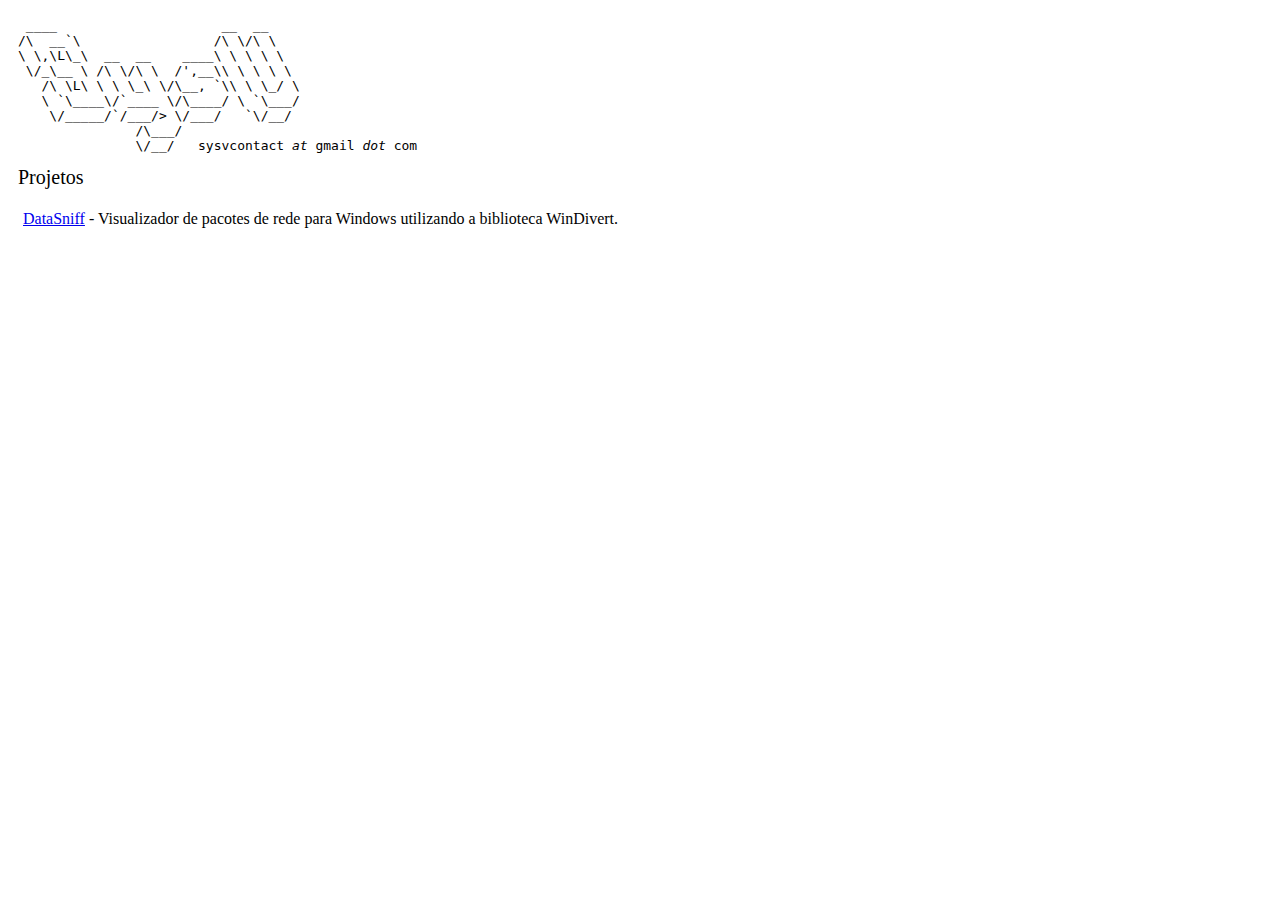
<file: index.html>
<html>
<head>
	<meta charset="utf-8"/>
	<title>SysV projects</title>
	<style>
		body {
			padding: 10px;
		}
		.titulo1 {
			font-size: 20px;
		}
		.paragrafo1 {
			padding: 5px;
		}
	</style>
</head>
<body>
<div class="topo">
<pre>
 ____                     __  __    
/\  __`\                 /\ \/\ \   
\ \,\L\_\  __  __    ____\ \ \ \ \  
 \/_\__ \ /\ \/\ \  /',__\\ \ \ \ \ 
   /\ \L\ \ \ \_\ \/\__, `\\ \ \_/ \
   \ `\____\/`____ \/\____/ \ `\___/
    \/_____/`/___/> \/___/   `\/__/ 
               /\___/               
               \/__/   sysvcontact <i>at</i> gmail&nbsp;<i>dot</i>&nbsp;com
</pre>
</div>
<div class="conteudo">
	<span class="titulo1">Projetos</span>
	<p class="paragrafo1">
		<a href="DataSniff.html">DataSniff</a> - Visualizador de pacotes de rede para Windows utilizando a biblioteca WinDivert.
		<br>
	</p>
</div>
</body>
</html>
</file>
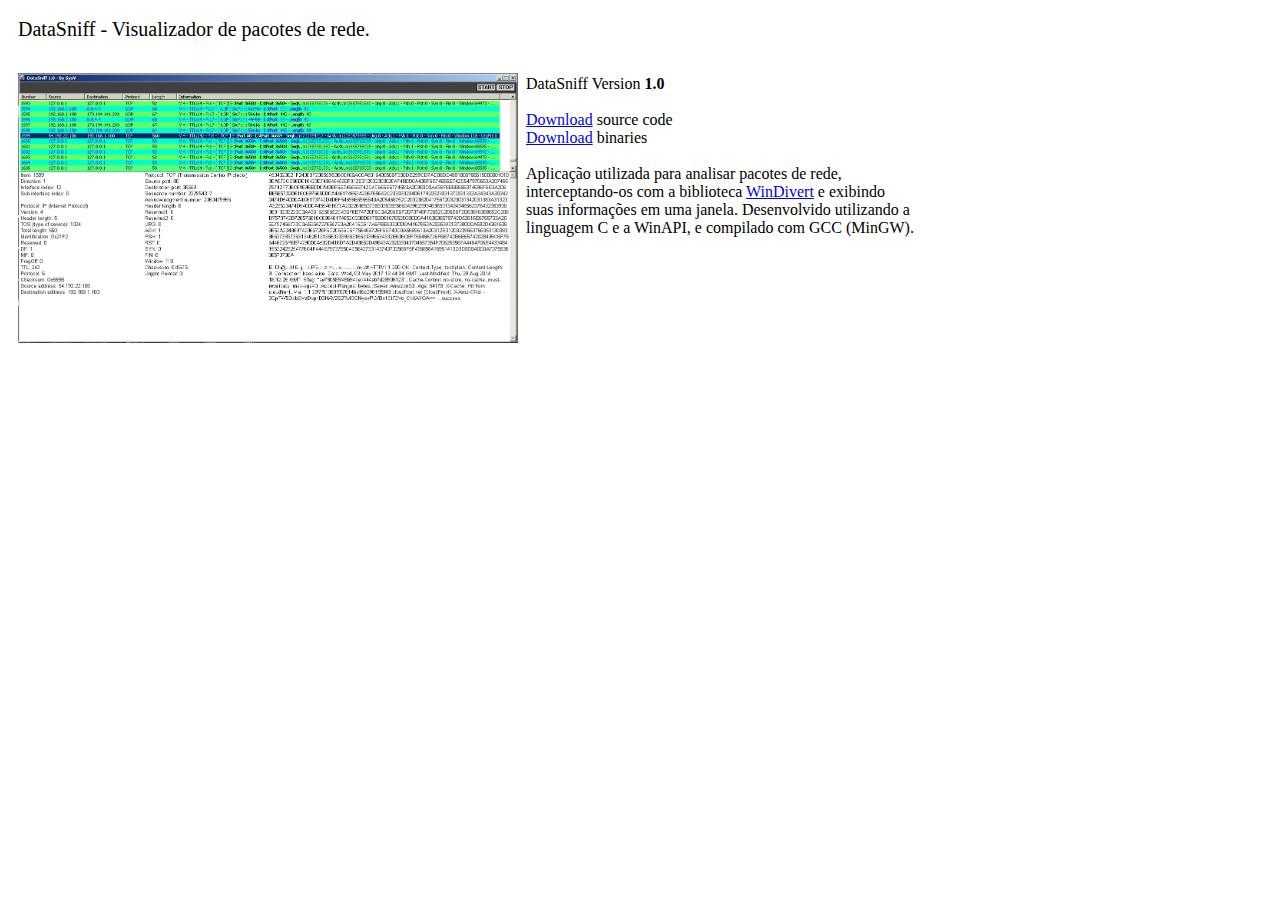
<file: DataSniff.html>
<html>
<head>
	<meta charset="utf-8"/>
	<title>DataSniff Packet View - By SysV</title>
	<style>
		body { padding: 10px; }
		.titulo1 { font-size: 20px; }
		.paragrafo1 { padding: 5px; }
	</style>
</head>
<body>
<div class="conteudo">
	<span class="titulo1">DataSniff - Visualizador de pacotes de rede.</span>
	<p>
		<p style="float:left;">
      <a href="DataSniff.jpg" target="_blank">
        <img src="DataSniff.jpg" width="500" />
      </a>
    </p>
    <br>
      &nbsp;&nbsp;DataSniff Version <b>1.0</b><br><br>
      &nbsp;&nbsp;<a href="DataSniff-source.zip">Download</a> source code <br>
      &nbsp;&nbsp;<a href="DataSniff.zip">Download</a> binaries <br><br>
      &nbsp;&nbsp;Aplicação utilizada para analisar pacotes de rede, <br>
      &nbsp;&nbsp;interceptando-os com a biblioteca 
        <a href="https://reqrypt.org/windivert.html" target="_blank">WinDivert</a> e exibindo <br>
      &nbsp;&nbsp;suas informações em uma janela. Desenvolvido utilizando a <br>
      &nbsp;&nbsp;linguagem C e a WinAPI, e compilado com GCC (MinGW).
		<br>
	</p>
</div>
</body>
</html>
</file>
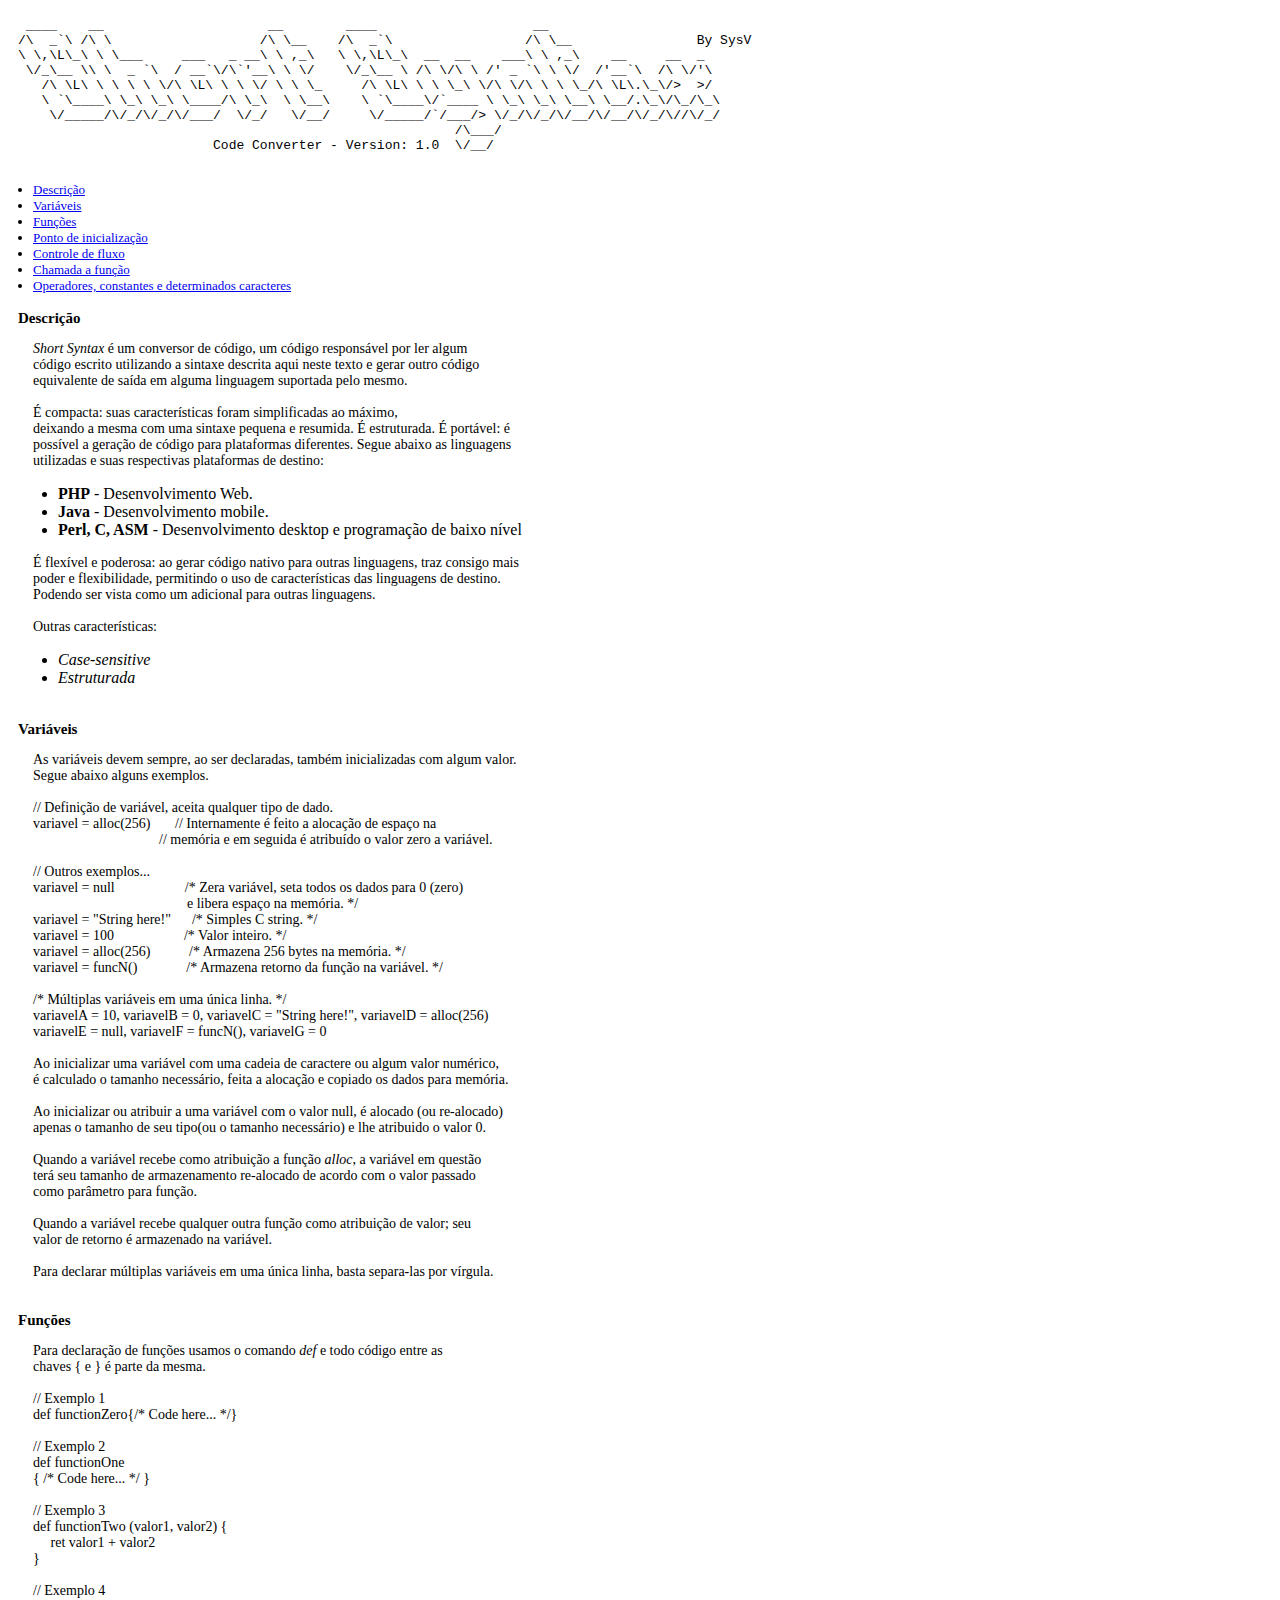
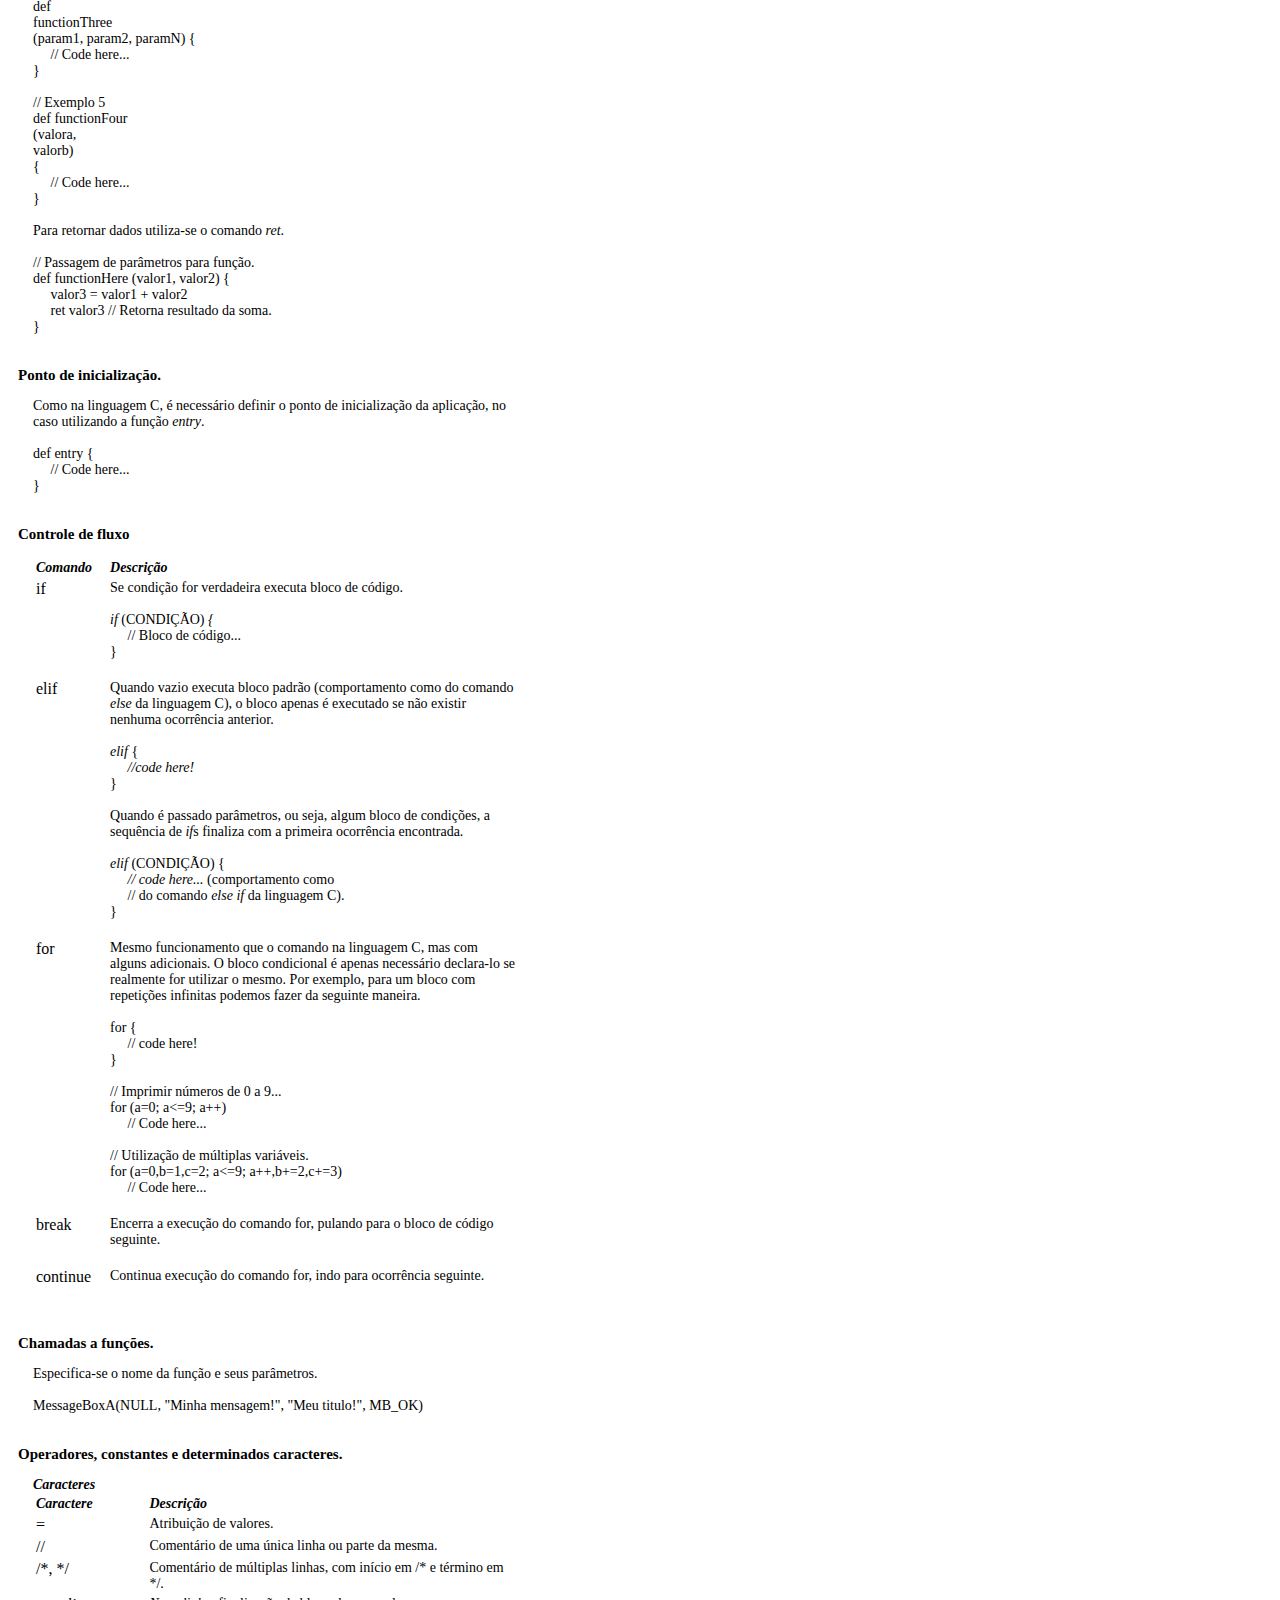
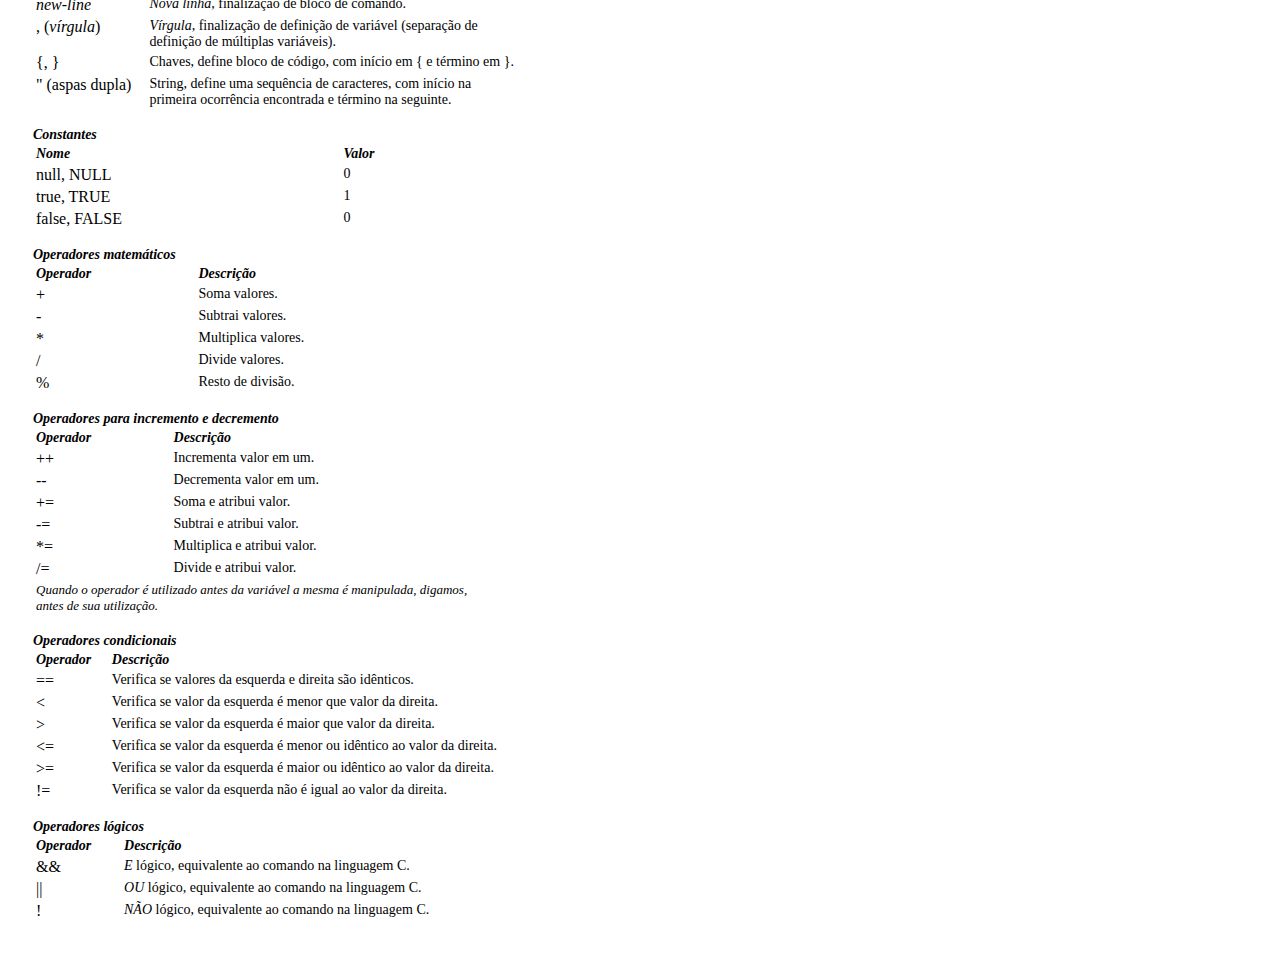
<file: short-syntax-code-converter.html>
<html>
<head>
	<meta charset="utf-8"/>
	<title>Short Syntax referência</title>
	<style>
		body {
			padding: 10px;
		}
		.titulo1 {
			font-size: 15px;
			font-weight: bold;
		}
		.titulo2 {
			font-weight: bold;
			font-style: italic;
		}
		.paragrafo1 {
			padding-left: 15px;
			padding-right: 15px;
			font-size: 14px;
		}
		.ul1 {
			padding-left: 15px;
			padding-right: 15px;
			font-size: 13px;
		}
		.td1 {
			padding-left: 15px;
			padding-right: 15px;
			font-size: 14px;
			vertical-align: top;
		}
		.td2 {
			padding-left: 15px;
			padding-right: 15px;
			font-size: 14px;
		}
		.td3 {
			font-size: 14px;
		}
		.td4 {
			vertical-align: top;
		}
	</style>
</head>
<body>
<div class="topo">
<pre>
 ____    __                     __        ____                    __                      
/\  _`\ /\ \                   /\ \__    /\  _`\                 /\ \__                By SysV          
\ \,\L\_\ \ \___     ___   _ __\ \ ,_\   \ \,\L\_\  __  __    ___\ \ ,_\    __     __  _  
 \/_\__ \\ \  _ `\  / __`\/\`'__\ \ \/    \/_\__ \ /\ \/\ \ /' _ `\ \ \/  /'__`\  /\ \/'\ 
   /\ \L\ \ \ \ \ \/\ \L\ \ \ \/ \ \ \_     /\ \L\ \ \ \_\ \/\ \/\ \ \ \_/\ \L\.\_\/>  &gt;/ 
   \ `\____\ \_\ \_\ \____/\ \_\  \ \__\    \ `\____\/`____ \ \_\ \_\ \__\ \__/.\_\/\_/\_\
    \/_____/\/_/\/_/\/___/  \/_/   \/__/     \/_____/`/___/> \/_/\/_/\/__/\/__/\/_/\//\/_/
                                                        /\___/          
                         Code Converter - Version: 1.0  \/__/   
 </i>
</pre>
</div>
<div class="conteudo">
	<p class="paragrafo1">
		<ul class="ul1">
		<li><a href="#descricao">Descrição</a></li>
		<li><a href="#variaveis">Variáveis</a></li>
		<li><a href="#funcoes">Funções</a></li>
		<li><a href="#ponto-de-inicializacao">Ponto de inicialização</a></li>
		<li><a href="#controle-de-fluxo">Controle de fluxo</a></li>
		<li><a href="#chamadas-ao-sistema">Chamada a função</a></li>
		<li><a href="#operadores">Operadores, constantes e determinados caracteres</a></li>
		</ul>
	</p>
	<span class="titulo1" id="descricao">Descrição</span>
	<p class="paragrafo1">
		<i>Short Syntax</i> é um conversor de código, um código responsável por
		ler algum<br> código escrito utilizando a sintaxe descrita aqui neste texto e gerar outro código <br>
		equivalente de saída em alguma linguagem suportada pelo mesmo. 
		<br><br>
		É compacta: suas características foram simplificadas ao máximo, <br>
		deixando a mesma com uma sintaxe pequena e resumida. É estruturada. 
		É portável: é <br>possível a geração de código para plataformas diferentes.
		Segue abaixo as linguagens <br>utilizadas e suas respectivas plataformas de destino:<br>
		
		<ul>
		<li><b>PHP</b> - Desenvolvimento Web.</li>
		<li><b>Java</b> - Desenvolvimento mobile.</li>
		<li><b>Perl, C, ASM</b> - Desenvolvimento desktop e programação de baixo nível</li>
		</ul>
	</p>
	<p class="paragrafo1">
		É flexível e poderosa: ao gerar código nativo para outras linguagens, traz 
		consigo mais <br>poder e flexibilidade, permitindo o uso de características das linguagens de
		destino. <br> Podendo ser vista como um 
		adicional para outras linguagens.<br><br>
		
		Outras características:<br>
		<ul>
		<li><i>Case-sensitive</i></li>
		<li><i>Estruturada</i></li>
		</ul>
	</p>
	<br>
	<span class="titulo1" id="variaveis">
		Variáveis</span>
	<p class="paragrafo1">
		As variáveis devem sempre, ao ser declaradas, também inicializadas com algum valor. <br>
		Segue abaixo alguns exemplos.
		<br><br>
		// Definição de variável, aceita qualquer tipo de dado.<br>
		variavel = alloc(256) 
		&nbsp;&nbsp;&nbsp;&nbsp;
		&nbsp;// Internamente é feito a alocação de espaço na<br>
		&nbsp;&nbsp;&nbsp;&nbsp;&nbsp;&nbsp;&nbsp;&nbsp;&nbsp;&nbsp;
		&nbsp;&nbsp;&nbsp;&nbsp;&nbsp;&nbsp;&nbsp;&nbsp;&nbsp;&nbsp;
		&nbsp;&nbsp;&nbsp;&nbsp;&nbsp;&nbsp;&nbsp;&nbsp;&nbsp;&nbsp;
		&nbsp;&nbsp;
		// memória e em seguida é atribuído o valor zero a variável.<br><br>
		
		// Outros exemplos...<br>
		variavel = null&nbsp;&nbsp;&nbsp;&nbsp;&nbsp;&nbsp;&nbsp;&nbsp;&nbsp;&nbsp;&nbsp;&nbsp;&nbsp;&nbsp;&nbsp;&nbsp;&nbsp;&nbsp;&nbsp;&nbsp;/* Zera variável, seta todos os dados para 0 (zero)<br>
		&nbsp;&nbsp;&nbsp;&nbsp;&nbsp;&nbsp;&nbsp;&nbsp;&nbsp;&nbsp;&nbsp;&nbsp;&nbsp;&nbsp;&nbsp;&nbsp;&nbsp;&nbsp;&nbsp;&nbsp;&nbsp;&nbsp;&nbsp;&nbsp;&nbsp;&nbsp;&nbsp;&nbsp;&nbsp;&nbsp;&nbsp;&nbsp;&nbsp;&nbsp;&nbsp;&nbsp;&nbsp;&nbsp;&nbsp;&nbsp;&nbsp;&nbsp;&nbsp;
		e libera espaço na memória. */<br>
		variavel = "String here!"&nbsp;&nbsp;&nbsp;&nbsp;&nbsp;&nbsp;/* Simples C string. */<br>
		variavel = 100&nbsp;&nbsp;&nbsp;&nbsp;&nbsp;&nbsp;&nbsp;&nbsp;&nbsp;&nbsp;&nbsp;&nbsp;&nbsp;&nbsp;&nbsp;&nbsp;&nbsp;&nbsp;&nbsp;&nbsp;/* Valor inteiro. */<br>
		variavel = alloc(256)&nbsp;&nbsp;&nbsp;&nbsp;&nbsp;&nbsp;&nbsp;&nbsp;&nbsp;&nbsp;&nbsp;/* Armazena 256 bytes na memória. */<br>
		variavel = funcN()&nbsp;&nbsp;&nbsp;&nbsp;&nbsp;&nbsp;&nbsp;&nbsp;&nbsp;&nbsp;&nbsp;&nbsp;&nbsp;&nbsp;/* Armazena retorno da função na variável. */<br><br>
		
		
		/* Múltiplas variáveis em uma única linha. */<br>
		variavelA = 10, variavelB = 0, variavelC = "String here!", variavelD = alloc(256)<br>
		variavelE = null, variavelF = funcN(), variavelG = 0<br><br>
		
		Ao inicializar uma variável com uma cadeia de caractere ou algum valor numérico,<br> é 
		calculado o tamanho necessário, feita a alocação e copiado os dados para memória.<br><br>
		
		Ao inicializar ou atribuir a uma variável com o valor null, é alocado (ou re-alocado)<br>
		apenas o tamanho de seu tipo(ou o tamanho necessário) e lhe atribuido o valor 0.<br><br>
		
		Quando a variável recebe como atribuição a função <i>alloc</i>, a variável
		em questão <br>terá seu tamanho de armazenamento re-alocado de acordo com o
		valor passado <br>como parâmetro para função.<br><br>
		
		Quando a variável recebe qualquer outra função como atribuição de valor; seu <br>
		valor de retorno é armazenado na variável.<br><br>
		
		Para declarar múltiplas variáveis em uma única linha, basta separa-las por vírgula.<br>
		
	</p>
	<br>
	<span class="titulo1" id="funcoes">
		Funções</span>
	<p class="paragrafo1">
		Para declaração de funções usamos o comando <i>def</i> e todo código entre as<br> chaves { e } é parte da mesma.<br><br>
	
		// Exemplo 1<br>
		def functionZero{/* Code here... */}<br><br>
		
		// Exemplo 2<br>
		def functionOne <br>
		{ /* Code here... */ }<br><br>

		// Exemplo 3<br>
		def functionTwo (valor1, valor2) {<br>
			&nbsp;&nbsp;&nbsp;&nbsp;
			ret valor1 + valor2<br>
		}<br><br>

		// Exemplo 4<br>
		def<br>
		functionThree <br>
		(param1, param2, paramN) {<br>
			&nbsp;&nbsp;&nbsp;&nbsp;
			// Code here...<br>
		}<br><br>

		// Exemplo 5<br>
		def functionFour<br>
		(valora, <br>
		valorb)<br>
		{<br>
			&nbsp;&nbsp;&nbsp;&nbsp;
			// Code here...<br>
		}<br><br>
		Para retornar dados utiliza-se o comando <i>ret</i>.<br><br>
		
		// Passagem de parâmetros para função.<br>
		def functionHere (valor1, valor2) {<br>
			&nbsp;&nbsp;&nbsp;&nbsp;
			valor3 = valor1 + valor2<br>
			&nbsp;&nbsp;&nbsp;&nbsp;
			ret valor3 // Retorna resultado da soma.<br>
		}<br>
	</p>
	<br>
	<span class="titulo1" id="ponto-de-inicializacao">
		Ponto de inicialização.</span>
	<p class="paragrafo1">
		Como na linguagem C, é necessário definir o ponto de inicialização
		da aplicação, no<br> caso utilizando a função <i>entry</i>.<br><br>
		
		def entry {<br>
			&nbsp;&nbsp;&nbsp;&nbsp;
			// Code here...<br>
		}<br>
	</p>
	<br>
	<span class="titulo1" id="controle-de-fluxo">
		Controle de fluxo</span>
	<p class="paragrafo1">
		<table border="0" style="width:500px;">
		<tr>
			<td class="td3"><b><i>Comando</i></b></td>
			<td class="td2"><b><i>Descrição</i></b></td>
		</tr>
		<tr>
			<td class="td4">if</td>
			<td class="td1">Se condição for verdadeira executa bloco de código. <br><br><i>if</i> (CONDIÇÃO) <i>{</i><br>
			&nbsp;&nbsp;&nbsp;&nbsp;
			// Bloco de código...<br>
			}<br><br></td>
		</tr>
		<tr>
			<td class="td4">elif</td>
			<td class="td1">
				Quando vazio executa bloco padrão (comportamento como do comando <i>else</i> da linguagem C), o bloco apenas é executado se não existir nenhuma ocorrência anterior.<br><br>
				<i>elif</i> { <i><br>
				&nbsp;&nbsp;&nbsp;&nbsp;
				//code here!</i> <br>
				}<br><br>
				Quando é passado parâmetros, ou seja, algum bloco de condições, a sequência de <i>if</i>s finaliza com a primeira ocorrência encontrada.<br><br>
				<i>elif</i> (CONDIÇÃO) { <br>
				&nbsp;&nbsp;&nbsp;&nbsp;
				<i>// code here...</i> (comportamento como <br>
				&nbsp;&nbsp;&nbsp;&nbsp;
				// do comando <i>else if</i> da linguagem C).<br>
				}<br>
				<br>
			</td>
		</tr>
		<tr>
			<td class="td4">for</td>
			<td class="td1">
				Mesmo funcionamento que o comando na linguagem C, mas com alguns adicionais. O bloco condicional é apenas necessário declara-lo se realmente for utilizar o mesmo. Por exemplo, para um bloco com repetições infinitas podemos fazer da seguinte maneira.<br><br>
				for { <br>
				&nbsp;&nbsp;&nbsp;&nbsp;
				// code here!<br>
				}<br><br>
				
				// Imprimir números de 0 a 9...<br>
				for (a=0; a<=9; a++) <br>
					&nbsp;&nbsp;&nbsp;&nbsp;
					// Code here...<br>
				<br>
				// Utilização de múltiplas variáveis.<br>
				for (a=0,b=1,c=2; a<=9; a++,b+=2,c+=3) <br>
					&nbsp;&nbsp;&nbsp;&nbsp;
					// Code here...<br>
				<br>
			</td>
		</tr>
		<tr>
			<td class="td4">break</td>
			<td class="td1">
				Encerra a execução do comando for, pulando para o bloco de código seguinte.<br><br>
			</td>
		</tr>
		<tr>
			<td class="td4">continue</td>
			<td class="td1">
				Continua execução do comando for, indo para ocorrência seguinte.<br><br>
			</td>
		</tr>
		</table>
	</p>
	<br>
	<span class="titulo1" id="chamadas-ao-sistema">
		Chamadas a funções.</span>
	<p class="paragrafo1">
		Especifica-se o nome da função e seus parâmetros.<br><br>
		MessageBoxA(NULL, "Minha mensagem!", "Meu titulo!", MB_OK)<br>
	</p>
	<br>
	<span class="titulo1" id="operadores">
		Operadores, constantes e determinados caracteres.</span>
	<p class="paragrafo1">
		<span class="titulo2">Caracteres</span><br>
		<table border="0" style="width:500px;">
		<tr>
			<td class="td3"><b><i>Caractere</i></b></td>
			<td class="td2"><b><i>Descrição</i></b></td>
		</tr>
		<tr>
			<td class="td4">=</td>
			<td class="td1">Atribuição de valores.<br></td>
		</tr>
		<tr>
			<td class="td4">//</td>
			<td class="td1">Comentário de uma única linha ou parte da mesma.<br></td>
		</tr>
		<tr>
			<td class="td4">/*, */</td>
			<td class="td1">Comentário de múltiplas linhas, com início em /* e término em */.<br></td>
		</tr>
		<tr>
			<td class="td4"><i>new-line</i></td>
			<td class="td1"><i>Nova linha</i>, finalização de bloco de comando.<br></td>
		</tr>
		<tr>
			<td class="td4">,&nbsp;(<i>vírgula</i>)</td>
			<td class="td1"><i>Vírgula</i>, finalização de definição de variável (separação de definição de múltiplas variáveis).<br></td>
		</tr>
		<tr>
			<td class="td4">{, }</td>
			<td class="td1">Chaves, define bloco de código, com início em { e término em }.<br></td>
		</tr>
		<tr>
			<td class="td4">"&nbsp;(aspas&nbsp;dupla)</td>
			<td class="td1">String, define uma sequência de caracteres, com início na primeira ocorrência encontrada e término na seguinte.<br></td>
		</tr>
		</table>
		
		<br>
		<span class="titulo2">Constantes</span><br>
		<table border="0" style="width:500px;">
		<tr>
			<td class="td3"><b><i>Nome</i></b></td>
			<td class="td2"><b><i>Valor</i></b></td>
		</tr>
		<tr>
			<td class="td4">null, NULL</td>
			<td class="td1">0<br></td>
		</tr>
		<tr>
			<td class="td4">true, TRUE</td>
			<td class="td1">1<br></td>
		</tr>
		<tr>
			<td class="td4">false, FALSE</td>
			<td class="td1">0<br></td>
		</tr>
		</table>
		
		<br>
		<span class="titulo2">Operadores matemáticos</span><br>
		<table border="0" style="width:500px;">
		<tr>
			<td class="td3"><b><i>Operador</i></b></td>
			<td class="td2"><b><i>Descrição</i></b></td>
		</tr>
		<tr>
			<td class="td4">+</td>
			<td class="td1">Soma valores.<br></td>
		</tr>
		<tr>
			<td class="td4">-</td>
			<td class="td1">Subtrai valores.<br></td>
		</tr>
		<tr>
			<td class="td4">*</td>
			<td class="td1">Multiplica valores.<br></td>
		</tr>
		<tr>
			<td class="td4">/</td>
			<td class="td1">Divide valores.<br></td>
		</tr>
		<tr>
			<td class="td4">%</td>
			<td class="td1">Resto de divisão.<br></td>
		</tr>
		</table>
		
		<br>
		<span class="titulo2">Operadores para incremento e decremento</span><br>
		<table border="0" style="width:500px;">
		<tr>
			<td class="td3"><b><i>Operador</i></b></td>
			<td class="td2"><b><i>Descrição</i></b></td>
		</tr>
		<tr>
			<td class="td4">++</td>
			<td class="td1">Incrementa valor em um.<br></td>
		</tr>
		<tr>
			<td class="td4">--</td>
			<td class="td1">Decrementa valor em um.<br></td>
		</tr>
		<tr>
			<td class="td4">+=</td>
			<td class="td1">Soma e atribui valor.<br></td>
		</tr>
		<tr>
			<td class="td4">-=</td>
			<td class="td1">Subtrai e atribui valor.<br></td>
		</tr>
		<tr>
			<td class="td4">*=</td>
			<td class="td1">Multiplica e atribui valor.<br></td>
		</tr>
		<tr>
			<td class="td4">/=</td>
			<td class="td1">Divide e atribui valor.<br></td>
		</tr>
		<tr>
			<td class="td4" colspan="2">
				<i style="font-size:13px;">
					Quando o operador é utilizado antes da variável a mesma é manipulada, digamos,<br> antes de sua utilização.
				</i>
			</td>
		</tr>
		</table>
		
		<br>
		<span class="titulo2">Operadores condicionais</span><br>
		<table border="0" style="width:500px;">
		<tr>
			<td class="td3"><b><i>Operador</i></b></td>
			<td class="td2"><b><i>Descrição</i></b></td>
		</tr>
		<tr>
			<td class="td4">==</td>
			<td class="td1">Verifica se valores da esquerda e direita são idênticos.<br></td>
		</tr>
		<tr>
			<td class="td4">&lt;</td>
			<td class="td1">Verifica se valor da esquerda é menor que valor da direita.<br></td>
		</tr>
		<tr>
			<td class="td4">&gt;</td>
			<td class="td1">Verifica se valor da esquerda é maior que valor da direita.<br></td>
		</tr>
		<tr>
			<td class="td4">&lt;=</td>
			<td class="td1">Verifica se valor da esquerda é menor ou idêntico ao  valor da direita.<br></td>
		</tr>
		<tr>
			<td class="td4">&gt;=</td>
			<td class="td1">Verifica se valor da esquerda é maior ou idêntico ao  valor da direita.<br></td>
		</tr>
		<tr>
			<td class="td4">!=</td>
			<td class="td1">Verifica se valor da esquerda não é igual ao valor da direita.<br></td>
		</tr>
		</table>
		<br>
		<span class="titulo2">Operadores lógicos</span><br>
		<table border="0" style="width:500px;">
		<tr>
			<td class="td3"><b><i>Operador</i></b></td>
			<td class="td2"><b><i>Descrição</i></b></td>
		</tr>
		<tr>
			<td class="td4">&&</td>
			<td class="td1"><i>E</i> lógico, equivalente ao comando na linguagem C.<br></td>
		</tr>
		<tr>
			<td class="td4">||</td>
			<td class="td1"><i>OU</i> lógico, equivalente ao comando na linguagem C.<br></td>
		</tr>
		<tr>
			<td class="td4">!</td>
			<td class="td1"><i>NÃO</i> lógico, equivalente ao comando na linguagem C.<br></td>
		</tr>
		</table>
	</p>
	<br>
</div>
</body>
</html>
</file>
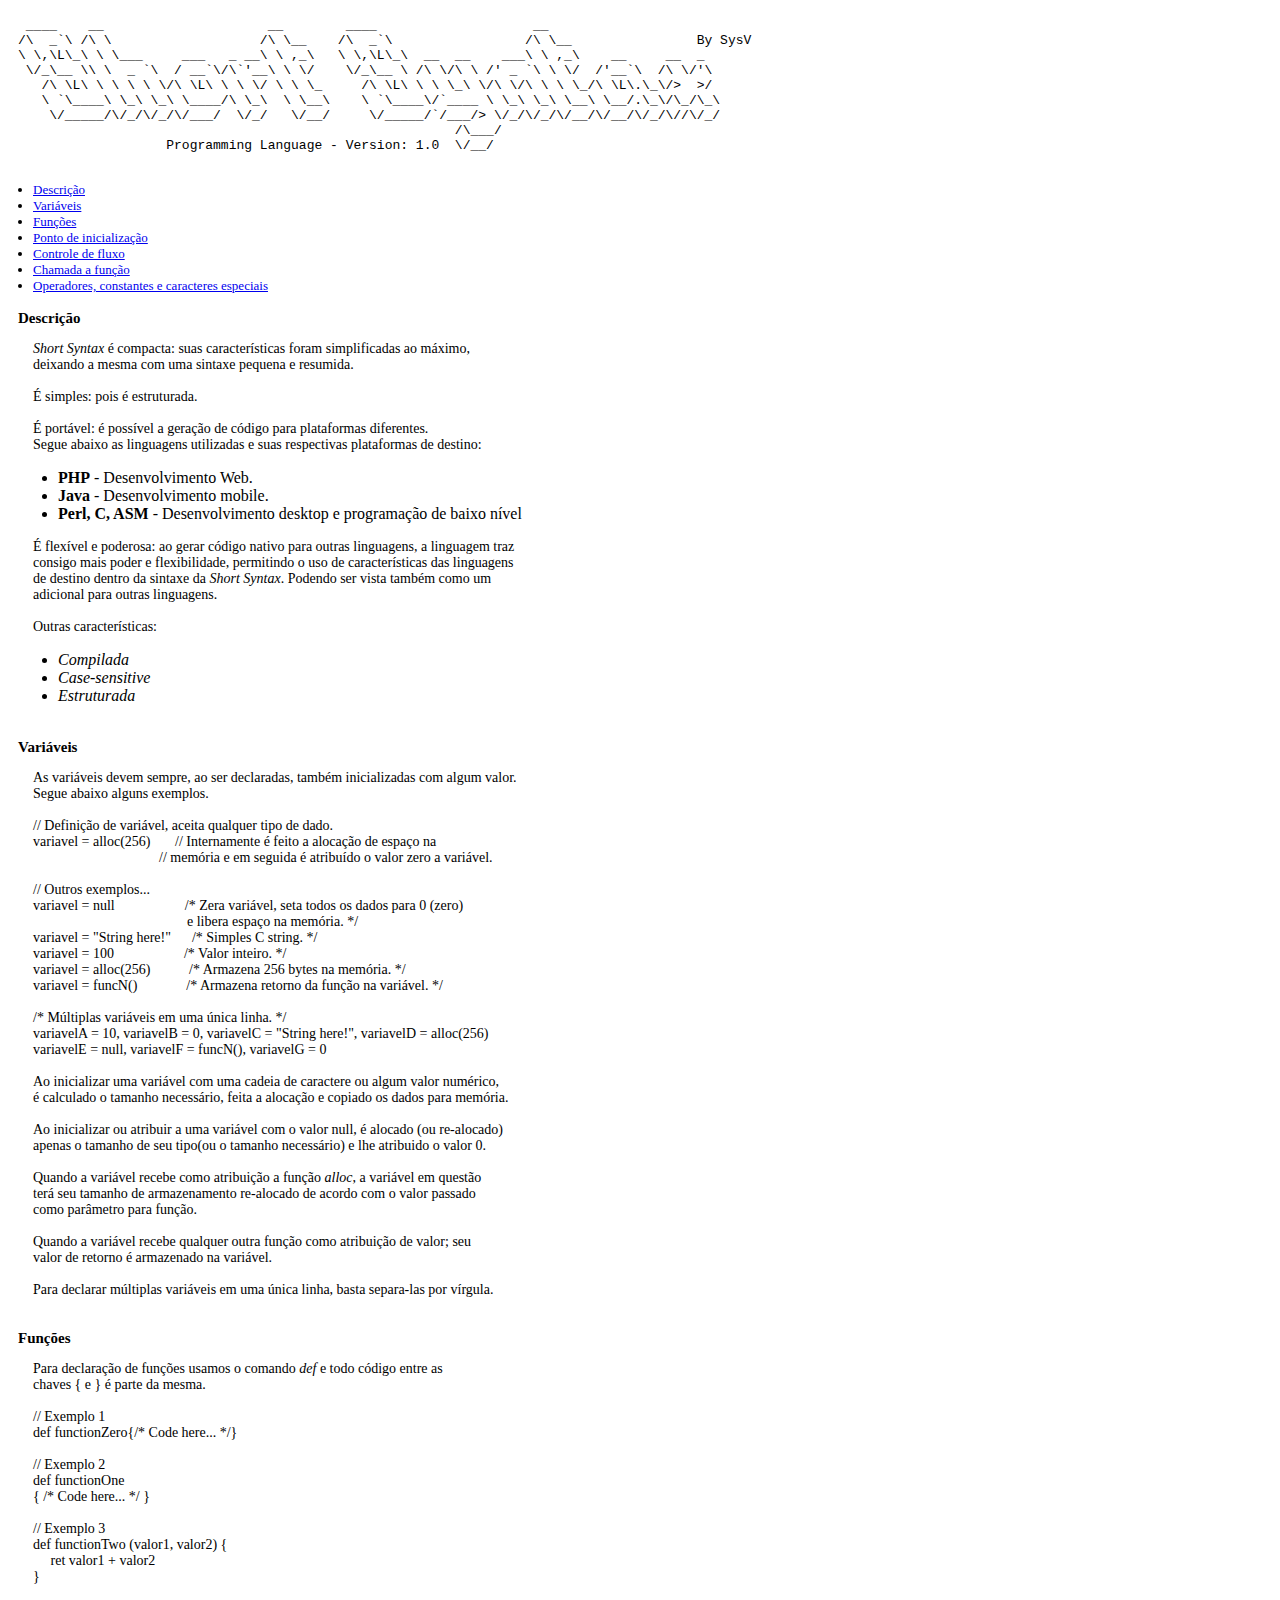
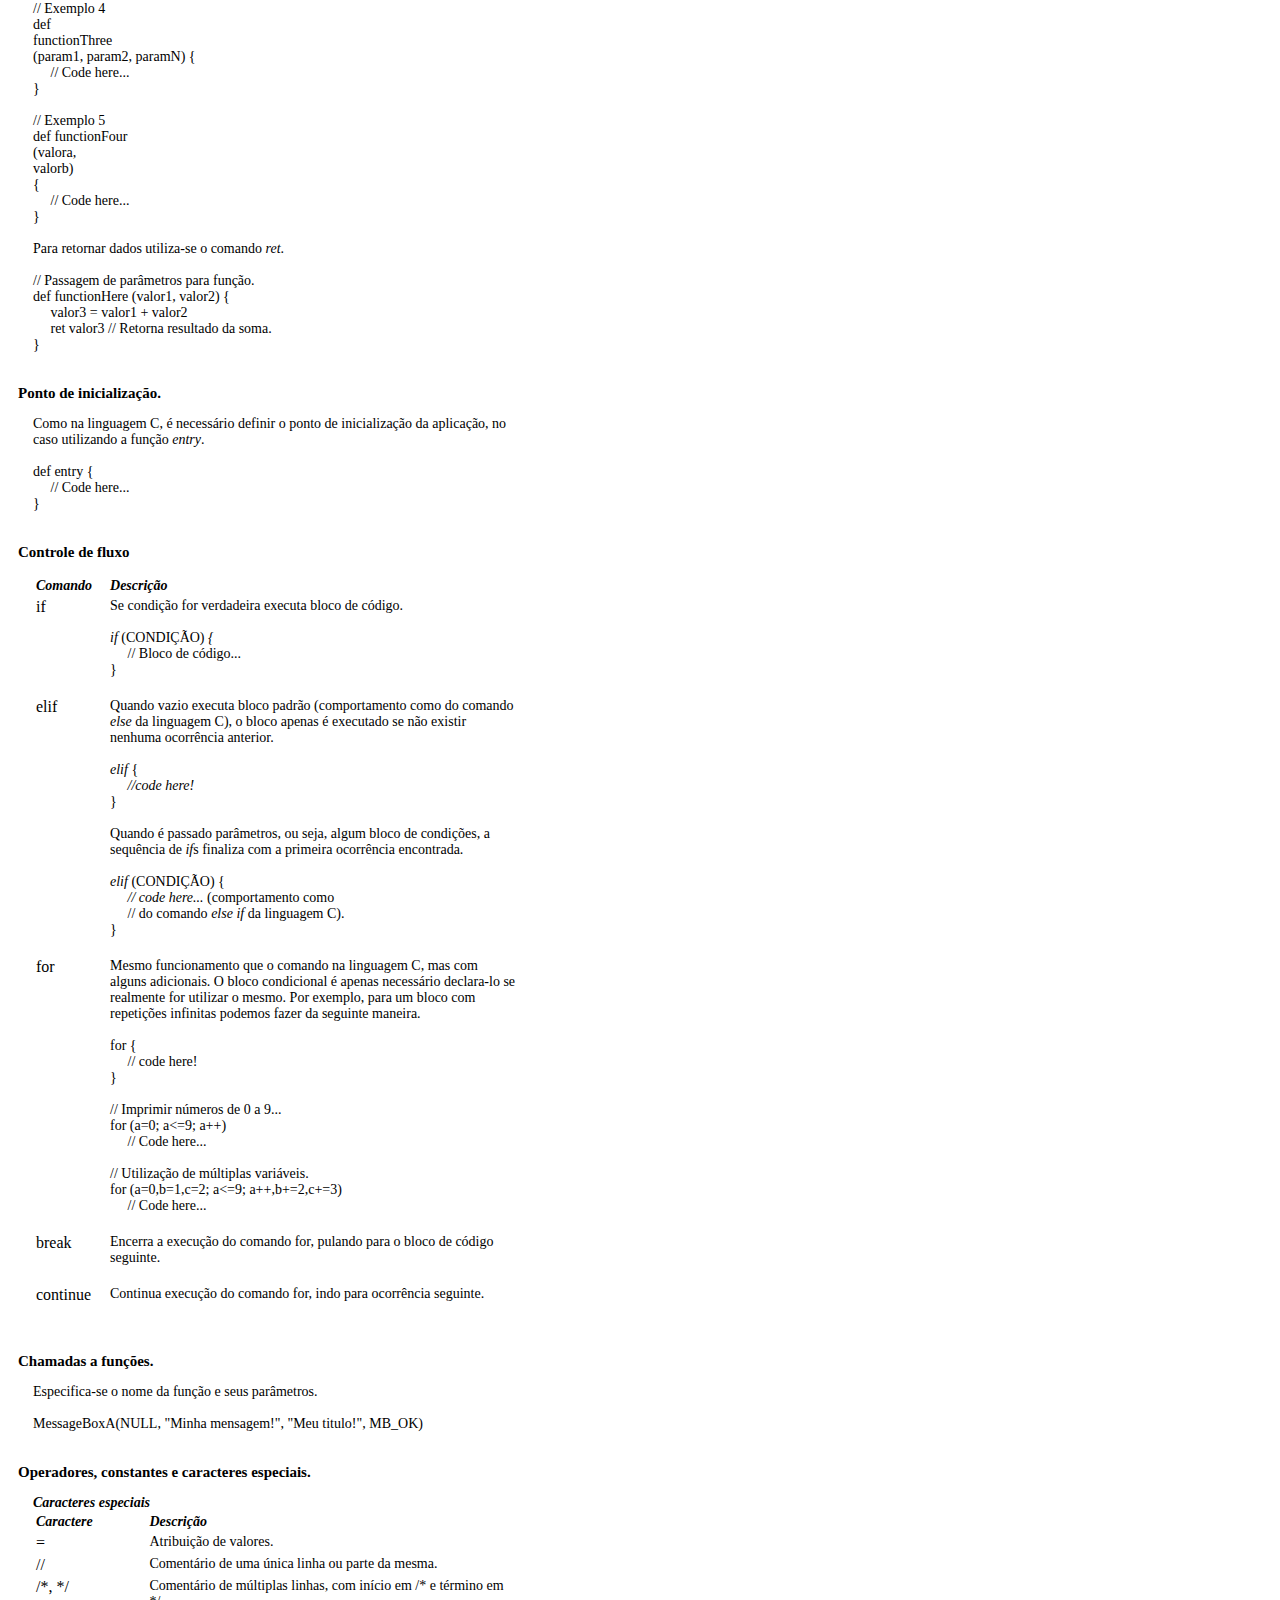
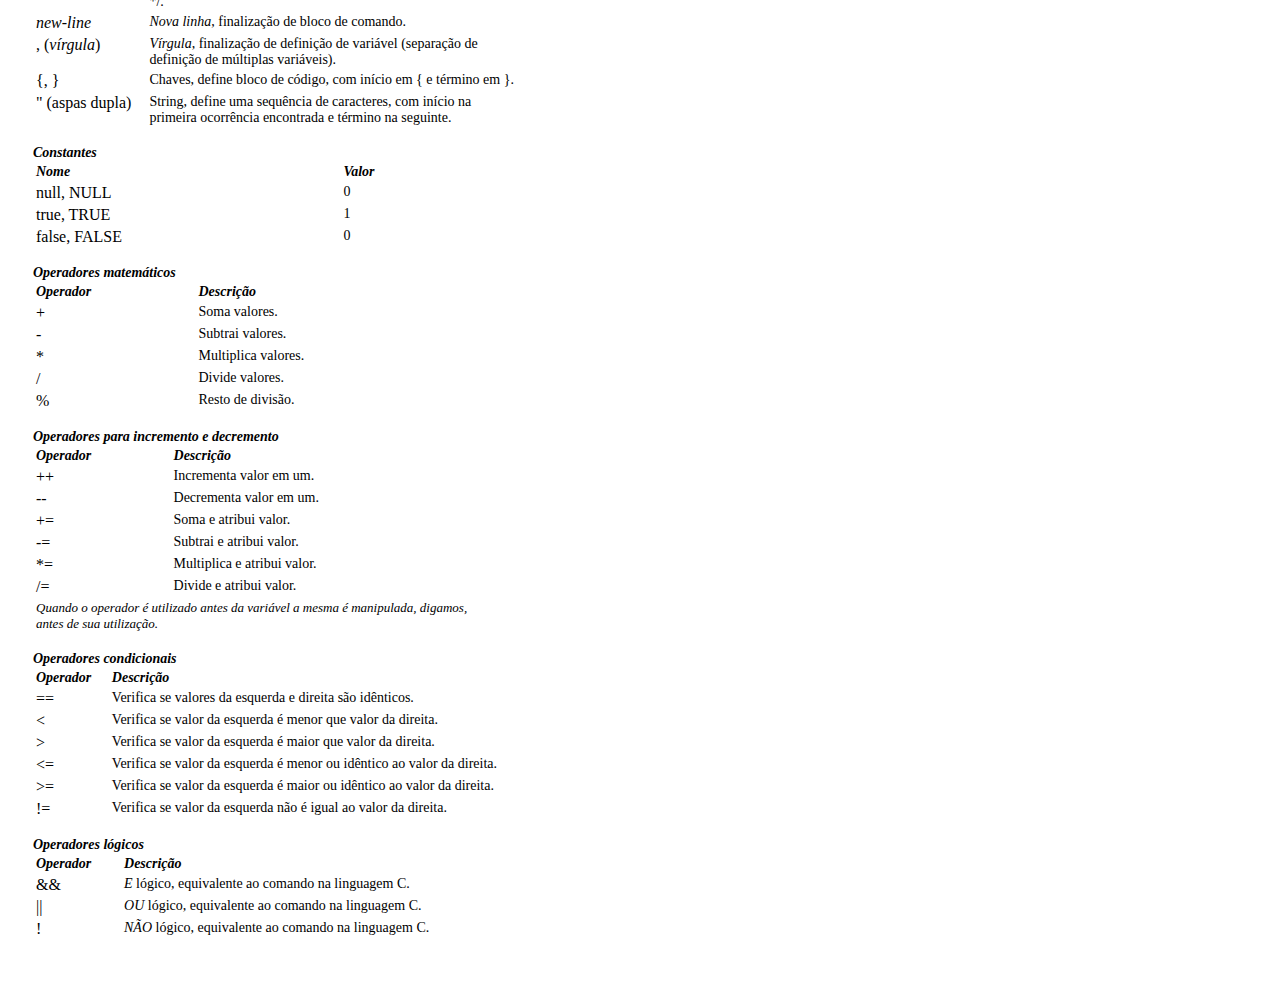
<file: short-syntax-programming-language.html>
<html>
<head>
	<meta charset="utf-8"/>
	<title>ShortSyntax referência</title>
	<style>
		body {
			padding: 10px;
		}
		.titulo1 {
			font-size: 15px;
			font-weight: bold;
		}
		.titulo2 {
			font-weight: bold;
			font-style: italic;
		}
		.paragrafo1 {
			padding-left: 15px;
			padding-right: 15px;
			font-size: 14px;
		}
		.ul1 {
			padding-left: 15px;
			padding-right: 15px;
			font-size: 13px;
		}
		.td1 {
			padding-left: 15px;
			padding-right: 15px;
			font-size: 14px;
			vertical-align: top;
		}
		.td2 {
			padding-left: 15px;
			padding-right: 15px;
			font-size: 14px;
		}
		.td3 {
			font-size: 14px;
		}
		.td4 {
			vertical-align: top;
		}
	</style>
</head>
<body>
<div class="topo">
<pre>
 ____    __                     __        ____                    __                      
/\  _`\ /\ \                   /\ \__    /\  _`\                 /\ \__                By SysV          
\ \,\L\_\ \ \___     ___   _ __\ \ ,_\   \ \,\L\_\  __  __    ___\ \ ,_\    __     __  _  
 \/_\__ \\ \  _ `\  / __`\/\`'__\ \ \/    \/_\__ \ /\ \/\ \ /' _ `\ \ \/  /'__`\  /\ \/'\ 
   /\ \L\ \ \ \ \ \/\ \L\ \ \ \/ \ \ \_     /\ \L\ \ \ \_\ \/\ \/\ \ \ \_/\ \L\.\_\/>  &gt;/ 
   \ `\____\ \_\ \_\ \____/\ \_\  \ \__\    \ `\____\/`____ \ \_\ \_\ \__\ \__/.\_\/\_/\_\
    \/_____/\/_/\/_/\/___/  \/_/   \/__/     \/_____/`/___/> \/_/\/_/\/__/\/__/\/_/\//\/_/
                                                        /\___/          
                   Programming Language - Version: 1.0  \/__/   
 </i>
</pre>
</div>
<div class="conteudo">
	<p class="paragrafo1">
		<ul class="ul1">
		<li><a href="#descricao">Descrição</a></li>
		<li><a href="#variaveis">Variáveis</a></li>
		<li><a href="#funcoes">Funções</a></li>
		<li><a href="#ponto-de-inicializacao">Ponto de inicialização</a></li>
		<li><a href="#controle-de-fluxo">Controle de fluxo</a></li>
		<li><a href="#chamadas-ao-sistema">Chamada a função</a></li>
		<li><a href="#operadores">Operadores, constantes e caracteres especiais</a></li>
		</ul>
	</p>
	<span class="titulo1" id="descricao">Descrição</span>
	<p class="paragrafo1">
		<i>Short Syntax</i> é compacta: suas características foram simplificadas ao máximo, <br>
		deixando a mesma com uma sintaxe pequena e resumida.<br><br>
		
		É simples: pois é estruturada.<br><br>
		
		É portável: é possível a geração de código para plataformas diferentes.<br>
		Segue abaixo as linguagens utilizadas e suas respectivas plataformas de destino:<br>
		
		<ul>
		<li><b>PHP</b> - Desenvolvimento Web.</li>
		<li><b>Java</b> - Desenvolvimento mobile.</li>
		<li><b>Perl, C, ASM</b> - Desenvolvimento desktop e programação de baixo nível</li>
		</ul>
	</p>
	<p class="paragrafo1">
		É flexível e poderosa: ao gerar código nativo para outras linguagens, a linguagem traz <br>
		consigo mais poder e flexibilidade, permitindo o uso de características das linguagens <br>de
		destino dentro da sintaxe da <i>Short Syntax</i>. Podendo ser vista também como um <br>
		adicional para outras linguagens.<br><br>
		
		Outras características:<br>
		<ul>
		<li><i>Compilada</i></li>
		<li><i>Case-sensitive</i></li>
		<li><i>Estruturada</i></li>
		</ul>
	</p>
	<br>
	<span class="titulo1" id="variaveis">
		Variáveis</span>
	<p class="paragrafo1">
		As variáveis devem sempre, ao ser declaradas, também inicializadas com algum valor. <br>
		Segue abaixo alguns exemplos.
		<br><br>
		// Definição de variável, aceita qualquer tipo de dado.<br>
		variavel = alloc(256) 
		&nbsp;&nbsp;&nbsp;&nbsp;
		&nbsp;// Internamente é feito a alocação de espaço na<br>
		&nbsp;&nbsp;&nbsp;&nbsp;&nbsp;&nbsp;&nbsp;&nbsp;&nbsp;&nbsp;
		&nbsp;&nbsp;&nbsp;&nbsp;&nbsp;&nbsp;&nbsp;&nbsp;&nbsp;&nbsp;
		&nbsp;&nbsp;&nbsp;&nbsp;&nbsp;&nbsp;&nbsp;&nbsp;&nbsp;&nbsp;
		&nbsp;&nbsp;
		// memória e em seguida é atribuído o valor zero a variável.<br><br>
		
		// Outros exemplos...<br>
		variavel = null&nbsp;&nbsp;&nbsp;&nbsp;&nbsp;&nbsp;&nbsp;&nbsp;&nbsp;&nbsp;&nbsp;&nbsp;&nbsp;&nbsp;&nbsp;&nbsp;&nbsp;&nbsp;&nbsp;&nbsp;/* Zera variável, seta todos os dados para 0 (zero)<br>
		&nbsp;&nbsp;&nbsp;&nbsp;&nbsp;&nbsp;&nbsp;&nbsp;&nbsp;&nbsp;&nbsp;&nbsp;&nbsp;&nbsp;&nbsp;&nbsp;&nbsp;&nbsp;&nbsp;&nbsp;&nbsp;&nbsp;&nbsp;&nbsp;&nbsp;&nbsp;&nbsp;&nbsp;&nbsp;&nbsp;&nbsp;&nbsp;&nbsp;&nbsp;&nbsp;&nbsp;&nbsp;&nbsp;&nbsp;&nbsp;&nbsp;&nbsp;&nbsp;
		e libera espaço na memória. */<br>
		variavel = "String here!"&nbsp;&nbsp;&nbsp;&nbsp;&nbsp;&nbsp;/* Simples C string. */<br>
		variavel = 100&nbsp;&nbsp;&nbsp;&nbsp;&nbsp;&nbsp;&nbsp;&nbsp;&nbsp;&nbsp;&nbsp;&nbsp;&nbsp;&nbsp;&nbsp;&nbsp;&nbsp;&nbsp;&nbsp;&nbsp;/* Valor inteiro. */<br>
		variavel = alloc(256)&nbsp;&nbsp;&nbsp;&nbsp;&nbsp;&nbsp;&nbsp;&nbsp;&nbsp;&nbsp;&nbsp;/* Armazena 256 bytes na memória. */<br>
		variavel = funcN()&nbsp;&nbsp;&nbsp;&nbsp;&nbsp;&nbsp;&nbsp;&nbsp;&nbsp;&nbsp;&nbsp;&nbsp;&nbsp;&nbsp;/* Armazena retorno da função na variável. */<br><br>
		
		
		/* Múltiplas variáveis em uma única linha. */<br>
		variavelA = 10, variavelB = 0, variavelC = "String here!", variavelD = alloc(256)<br>
		variavelE = null, variavelF = funcN(), variavelG = 0<br><br>
		
		Ao inicializar uma variável com uma cadeia de caractere ou algum valor numérico,<br> é 
		calculado o tamanho necessário, feita a alocação e copiado os dados para memória.<br><br>
		
		Ao inicializar ou atribuir a uma variável com o valor null, é alocado (ou re-alocado)<br>
		apenas o tamanho de seu tipo(ou o tamanho necessário) e lhe atribuido o valor 0.<br><br>
		
		Quando a variável recebe como atribuição a função <i>alloc</i>, a variável
		em questão <br>terá seu tamanho de armazenamento re-alocado de acordo com o
		valor passado <br>como parâmetro para função.<br><br>
		
		Quando a variável recebe qualquer outra função como atribuição de valor; seu <br>
		valor de retorno é armazenado na variável.<br><br>
		
		Para declarar múltiplas variáveis em uma única linha, basta separa-las por vírgula.<br>
		
	</p>
	<br>
	<span class="titulo1" id="funcoes">
		Funções</span>
	<p class="paragrafo1">
		Para declaração de funções usamos o comando <i>def</i> e todo código entre as<br> chaves { e } é parte da mesma.<br><br>
	
		// Exemplo 1<br>
		def functionZero{/* Code here... */}<br><br>
		
		// Exemplo 2<br>
		def functionOne <br>
		{ /* Code here... */ }<br><br>

		// Exemplo 3<br>
		def functionTwo (valor1, valor2) {<br>
			&nbsp;&nbsp;&nbsp;&nbsp;
			ret valor1 + valor2<br>
		}<br><br>

		// Exemplo 4<br>
		def<br>
		functionThree <br>
		(param1, param2, paramN) {<br>
			&nbsp;&nbsp;&nbsp;&nbsp;
			// Code here...<br>
		}<br><br>

		// Exemplo 5<br>
		def functionFour<br>
		(valora, <br>
		valorb)<br>
		{<br>
			&nbsp;&nbsp;&nbsp;&nbsp;
			// Code here...<br>
		}<br><br>
		Para retornar dados utiliza-se o comando <i>ret</i>.<br><br>
		
		// Passagem de parâmetros para função.<br>
		def functionHere (valor1, valor2) {<br>
			&nbsp;&nbsp;&nbsp;&nbsp;
			valor3 = valor1 + valor2<br>
			&nbsp;&nbsp;&nbsp;&nbsp;
			ret valor3 // Retorna resultado da soma.<br>
		}<br>
	</p>
	<br>
	<span class="titulo1" id="ponto-de-inicializacao">
		Ponto de inicialização.</span>
	<p class="paragrafo1">
		Como na linguagem C, é necessário definir o ponto de inicialização
		da aplicação, no<br> caso utilizando a função <i>entry</i>.<br><br>
		
		def entry {<br>
			&nbsp;&nbsp;&nbsp;&nbsp;
			// Code here...<br>
		}<br>
	</p>
	<br>
	<span class="titulo1" id="controle-de-fluxo">
		Controle de fluxo</span>
	<p class="paragrafo1">
		<table border="0" style="width:500px;">
		<tr>
			<td class="td3"><b><i>Comando</i></b></td>
			<td class="td2"><b><i>Descrição</i></b></td>
		</tr>
		<tr>
			<td class="td4">if</td>
			<td class="td1">Se condição for verdadeira executa bloco de código. <br><br><i>if</i> (CONDIÇÃO) <i>{</i><br>
			&nbsp;&nbsp;&nbsp;&nbsp;
			// Bloco de código...<br>
			}<br><br></td>
		</tr>
		<tr>
			<td class="td4">elif</td>
			<td class="td1">
				Quando vazio executa bloco padrão (comportamento como do comando <i>else</i> da linguagem C), o bloco apenas é executado se não existir nenhuma ocorrência anterior.<br><br>
				<i>elif</i> { <i><br>
				&nbsp;&nbsp;&nbsp;&nbsp;
				//code here!</i> <br>
				}<br><br>
				Quando é passado parâmetros, ou seja, algum bloco de condições, a sequência de <i>if</i>s finaliza com a primeira ocorrência encontrada.<br><br>
				<i>elif</i> (CONDIÇÃO) { <br>
				&nbsp;&nbsp;&nbsp;&nbsp;
				<i>// code here...</i> (comportamento como <br>
				&nbsp;&nbsp;&nbsp;&nbsp;
				// do comando <i>else if</i> da linguagem C).<br>
				}<br>
				<br>
			</td>
		</tr>
		<tr>
			<td class="td4">for</td>
			<td class="td1">
				Mesmo funcionamento que o comando na linguagem C, mas com alguns adicionais. O bloco condicional é apenas necessário declara-lo se realmente for utilizar o mesmo. Por exemplo, para um bloco com repetições infinitas podemos fazer da seguinte maneira.<br><br>
				for { <br>
				&nbsp;&nbsp;&nbsp;&nbsp;
				// code here!<br>
				}<br><br>
				
				// Imprimir números de 0 a 9...<br>
				for (a=0; a<=9; a++) <br>
					&nbsp;&nbsp;&nbsp;&nbsp;
					// Code here...<br>
				<br>
				// Utilização de múltiplas variáveis.<br>
				for (a=0,b=1,c=2; a<=9; a++,b+=2,c+=3) <br>
					&nbsp;&nbsp;&nbsp;&nbsp;
					// Code here...<br>
				<br>
			</td>
		</tr>
		<tr>
			<td class="td4">break</td>
			<td class="td1">
				Encerra a execução do comando for, pulando para o bloco de código seguinte.<br><br>
			</td>
		</tr>
		<tr>
			<td class="td4">continue</td>
			<td class="td1">
				Continua execução do comando for, indo para ocorrência seguinte.<br><br>
			</td>
		</tr>
		</table>
	</p>
	<br>
	<span class="titulo1" id="chamadas-ao-sistema">
		Chamadas a funções.</span>
	<p class="paragrafo1">
		Especifica-se o nome da função e seus parâmetros.<br><br>
		MessageBoxA(NULL, "Minha mensagem!", "Meu titulo!", MB_OK)<br>
	</p>
	<br>
	<span class="titulo1" id="operadores">
		Operadores, constantes e caracteres especiais.</span>
	<p class="paragrafo1">
		<span class="titulo2">Caracteres especiais</span><br>
		<table border="0" style="width:500px;">
		<tr>
			<td class="td3"><b><i>Caractere</i></b></td>
			<td class="td2"><b><i>Descrição</i></b></td>
		</tr>
		<tr>
			<td class="td4">=</td>
			<td class="td1">Atribuição de valores.<br></td>
		</tr>
		<tr>
			<td class="td4">//</td>
			<td class="td1">Comentário de uma única linha ou parte da mesma.<br></td>
		</tr>
		<tr>
			<td class="td4">/*, */</td>
			<td class="td1">Comentário de múltiplas linhas, com início em /* e término em */.<br></td>
		</tr>
		<tr>
			<td class="td4"><i>new-line</i></td>
			<td class="td1"><i>Nova linha</i>, finalização de bloco de comando.<br></td>
		</tr>
		<tr>
			<td class="td4">,&nbsp;(<i>vírgula</i>)</td>
			<td class="td1"><i>Vírgula</i>, finalização de definição de variável (separação de definição de múltiplas variáveis).<br></td>
		</tr>
		<tr>
			<td class="td4">{, }</td>
			<td class="td1">Chaves, define bloco de código, com início em { e término em }.<br></td>
		</tr>
		<tr>
			<td class="td4">"&nbsp;(aspas&nbsp;dupla)</td>
			<td class="td1">String, define uma sequência de caracteres, com início na primeira ocorrência encontrada e término na seguinte.<br></td>
		</tr>
		</table>
		
		<br>
		<span class="titulo2">Constantes</span><br>
		<table border="0" style="width:500px;">
		<tr>
			<td class="td3"><b><i>Nome</i></b></td>
			<td class="td2"><b><i>Valor</i></b></td>
		</tr>
		<tr>
			<td class="td4">null, NULL</td>
			<td class="td1">0<br></td>
		</tr>
		<tr>
			<td class="td4">true, TRUE</td>
			<td class="td1">1<br></td>
		</tr>
		<tr>
			<td class="td4">false, FALSE</td>
			<td class="td1">0<br></td>
		</tr>
		</table>
		
		<br>
		<span class="titulo2">Operadores matemáticos</span><br>
		<table border="0" style="width:500px;">
		<tr>
			<td class="td3"><b><i>Operador</i></b></td>
			<td class="td2"><b><i>Descrição</i></b></td>
		</tr>
		<tr>
			<td class="td4">+</td>
			<td class="td1">Soma valores.<br></td>
		</tr>
		<tr>
			<td class="td4">-</td>
			<td class="td1">Subtrai valores.<br></td>
		</tr>
		<tr>
			<td class="td4">*</td>
			<td class="td1">Multiplica valores.<br></td>
		</tr>
		<tr>
			<td class="td4">/</td>
			<td class="td1">Divide valores.<br></td>
		</tr>
		<tr>
			<td class="td4">%</td>
			<td class="td1">Resto de divisão.<br></td>
		</tr>
		</table>
		
		<br>
		<span class="titulo2">Operadores para incremento e decremento</span><br>
		<table border="0" style="width:500px;">
		<tr>
			<td class="td3"><b><i>Operador</i></b></td>
			<td class="td2"><b><i>Descrição</i></b></td>
		</tr>
		<tr>
			<td class="td4">++</td>
			<td class="td1">Incrementa valor em um.<br></td>
		</tr>
		<tr>
			<td class="td4">--</td>
			<td class="td1">Decrementa valor em um.<br></td>
		</tr>
		<tr>
			<td class="td4">+=</td>
			<td class="td1">Soma e atribui valor.<br></td>
		</tr>
		<tr>
			<td class="td4">-=</td>
			<td class="td1">Subtrai e atribui valor.<br></td>
		</tr>
		<tr>
			<td class="td4">*=</td>
			<td class="td1">Multiplica e atribui valor.<br></td>
		</tr>
		<tr>
			<td class="td4">/=</td>
			<td class="td1">Divide e atribui valor.<br></td>
		</tr>
		<tr>
			<td class="td4" colspan="2">
				<i style="font-size:13px;">
					Quando o operador é utilizado antes da variável a mesma é manipulada, digamos,<br> antes de sua utilização.
				</i>
			</td>
		</tr>
		</table>
		
		<br>
		<span class="titulo2">Operadores condicionais</span><br>
		<table border="0" style="width:500px;">
		<tr>
			<td class="td3"><b><i>Operador</i></b></td>
			<td class="td2"><b><i>Descrição</i></b></td>
		</tr>
		<tr>
			<td class="td4">==</td>
			<td class="td1">Verifica se valores da esquerda e direita são idênticos.<br></td>
		</tr>
		<tr>
			<td class="td4">&lt;</td>
			<td class="td1">Verifica se valor da esquerda é menor que valor da direita.<br></td>
		</tr>
		<tr>
			<td class="td4">&gt;</td>
			<td class="td1">Verifica se valor da esquerda é maior que valor da direita.<br></td>
		</tr>
		<tr>
			<td class="td4">&lt;=</td>
			<td class="td1">Verifica se valor da esquerda é menor ou idêntico ao  valor da direita.<br></td>
		</tr>
		<tr>
			<td class="td4">&gt;=</td>
			<td class="td1">Verifica se valor da esquerda é maior ou idêntico ao  valor da direita.<br></td>
		</tr>
		<tr>
			<td class="td4">!=</td>
			<td class="td1">Verifica se valor da esquerda não é igual ao valor da direita.<br></td>
		</tr>
		</table>
		<br>
		<span class="titulo2">Operadores lógicos</span><br>
		<table border="0" style="width:500px;">
		<tr>
			<td class="td3"><b><i>Operador</i></b></td>
			<td class="td2"><b><i>Descrição</i></b></td>
		</tr>
		<tr>
			<td class="td4">&&</td>
			<td class="td1"><i>E</i> lógico, equivalente ao comando na linguagem C.<br></td>
		</tr>
		<tr>
			<td class="td4">||</td>
			<td class="td1"><i>OU</i> lógico, equivalente ao comando na linguagem C.<br></td>
		</tr>
		<tr>
			<td class="td4">!</td>
			<td class="td1"><i>NÃO</i> lógico, equivalente ao comando na linguagem C.<br></td>
		</tr>
		</table>
	</p>
	<br>
</div>
</body>
</html>
</file>
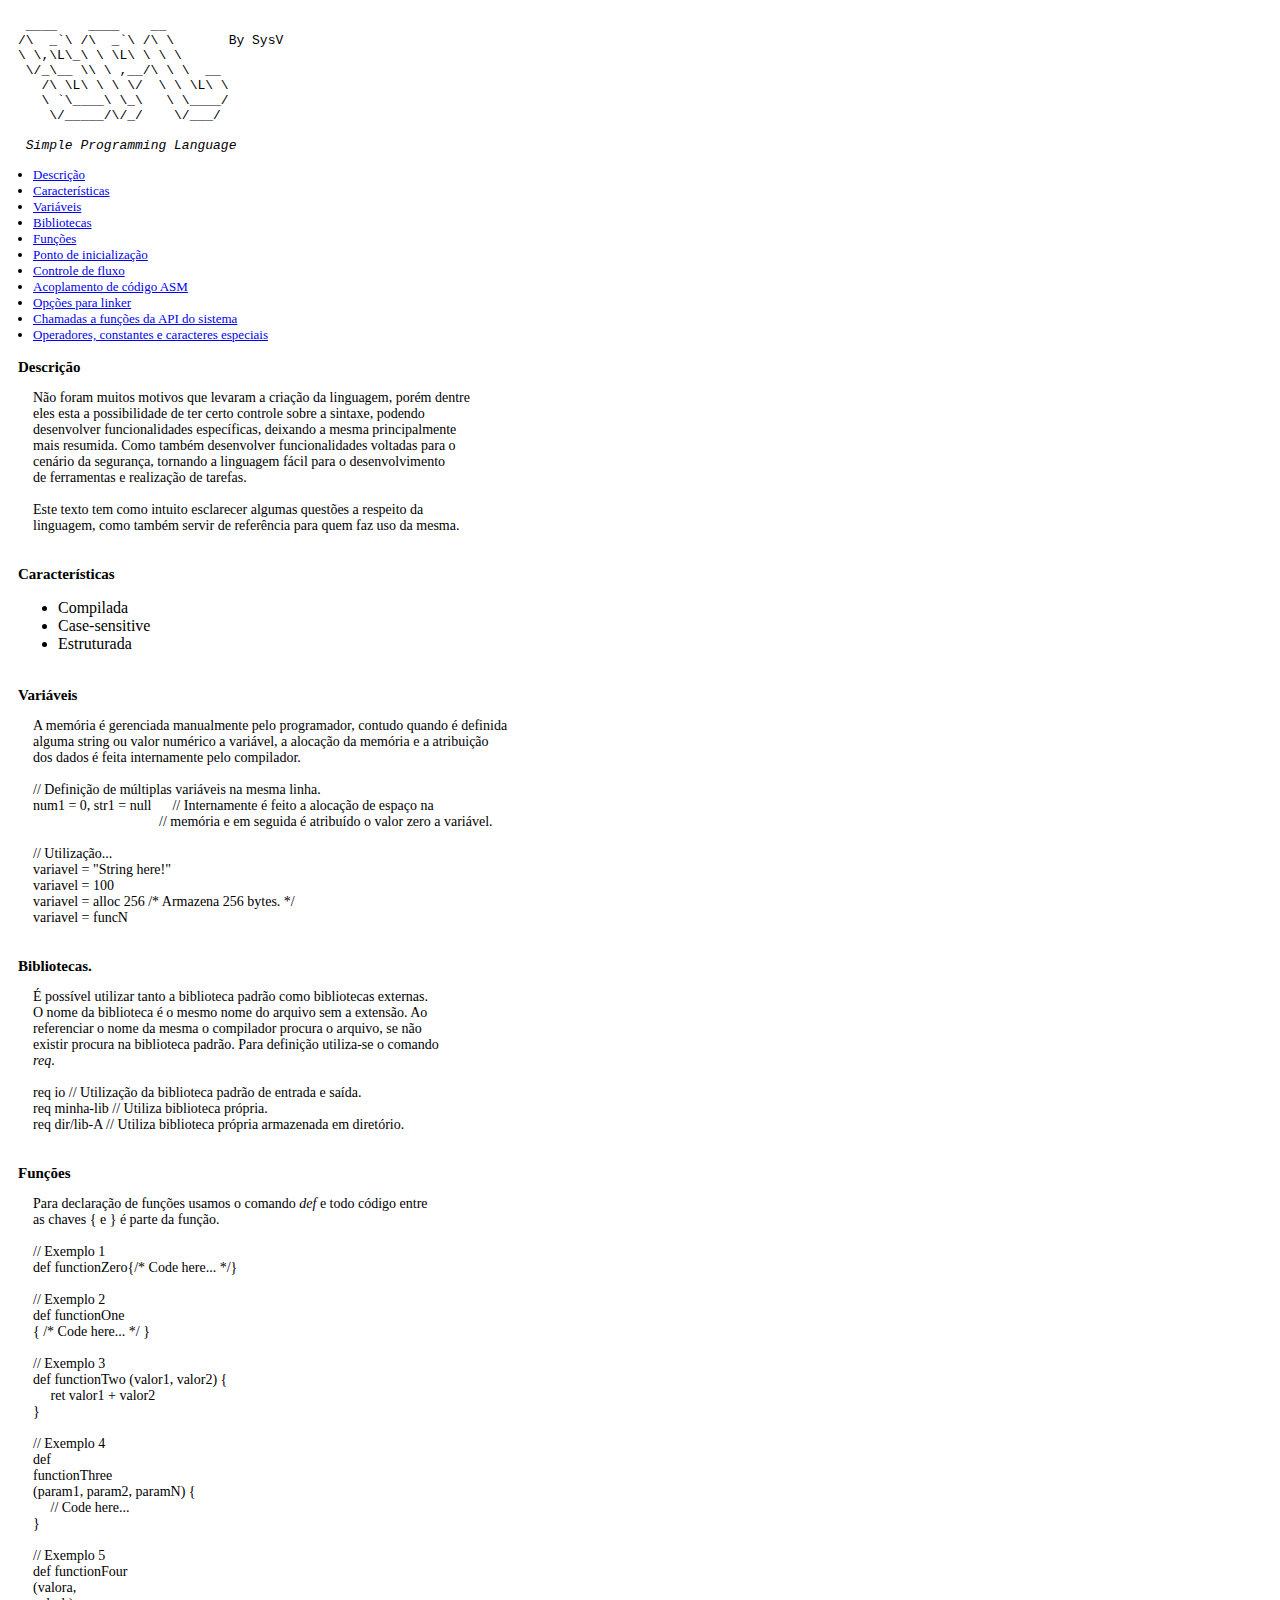
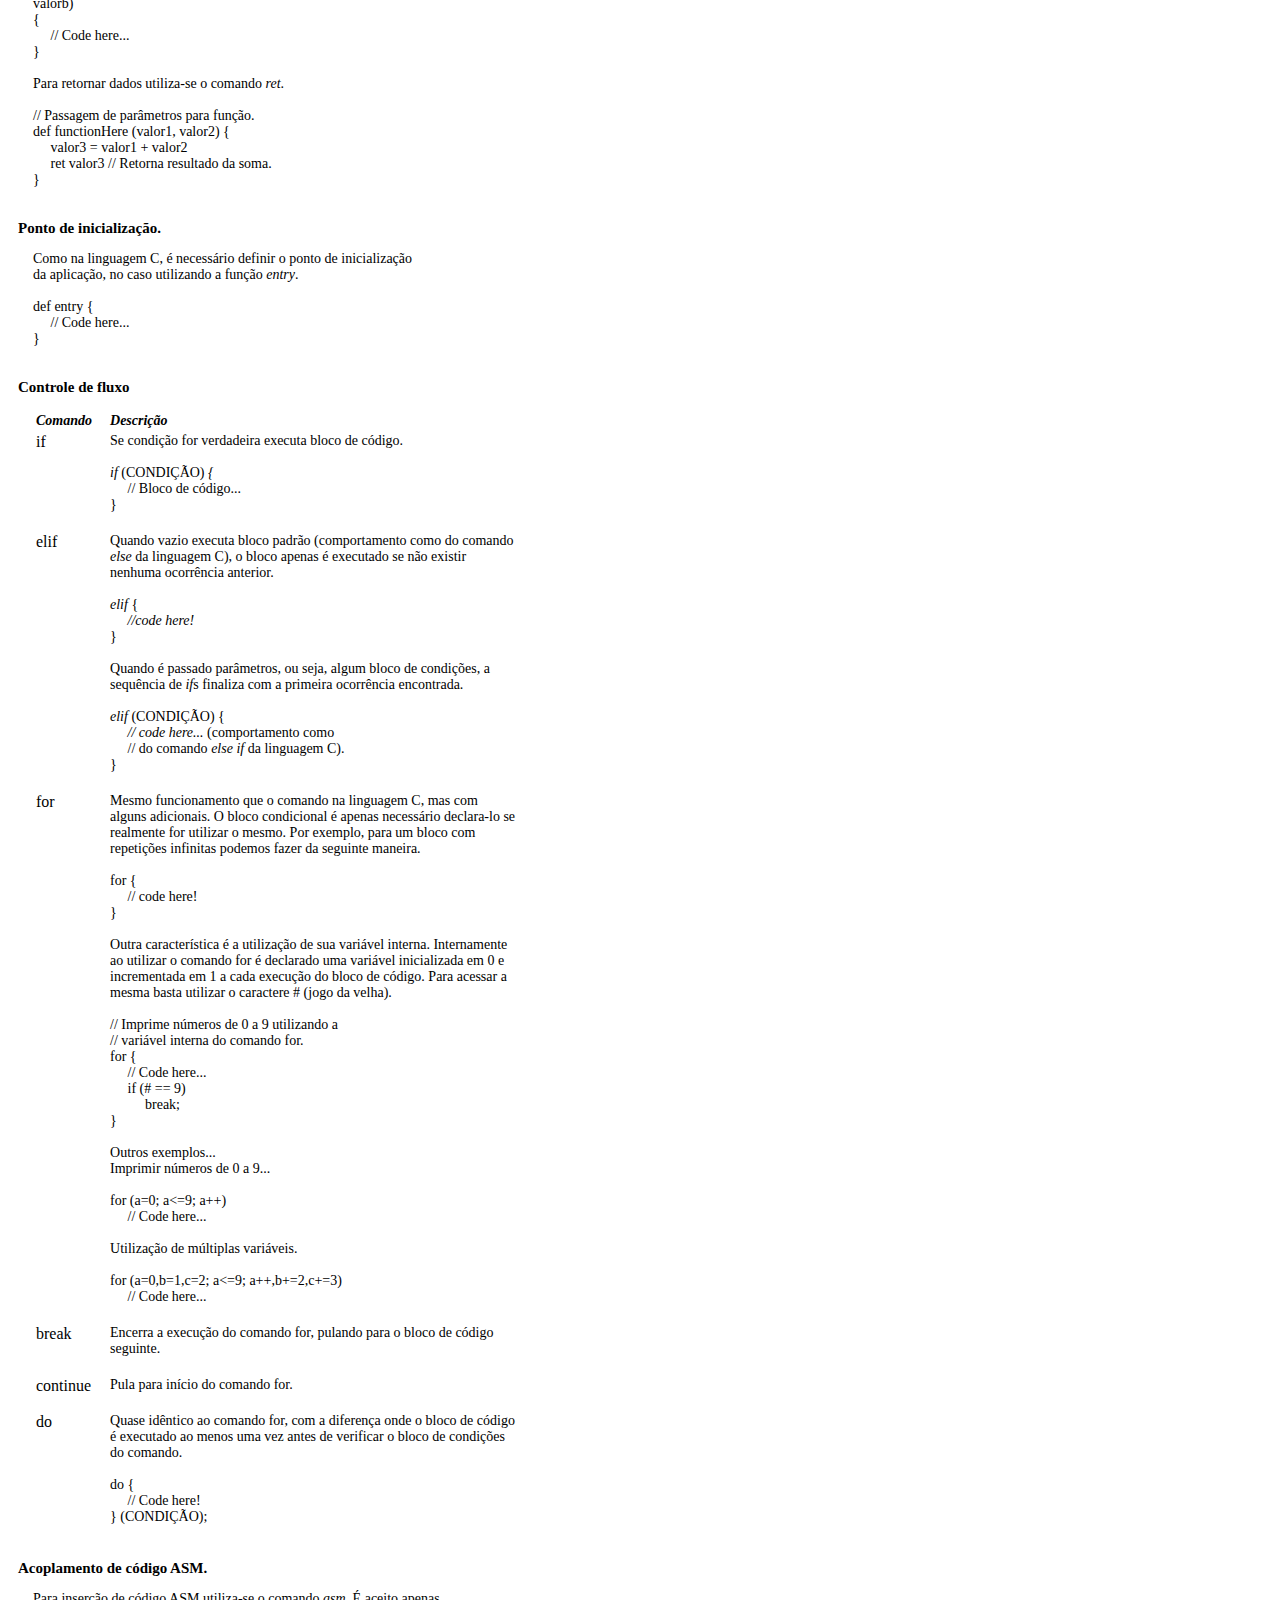
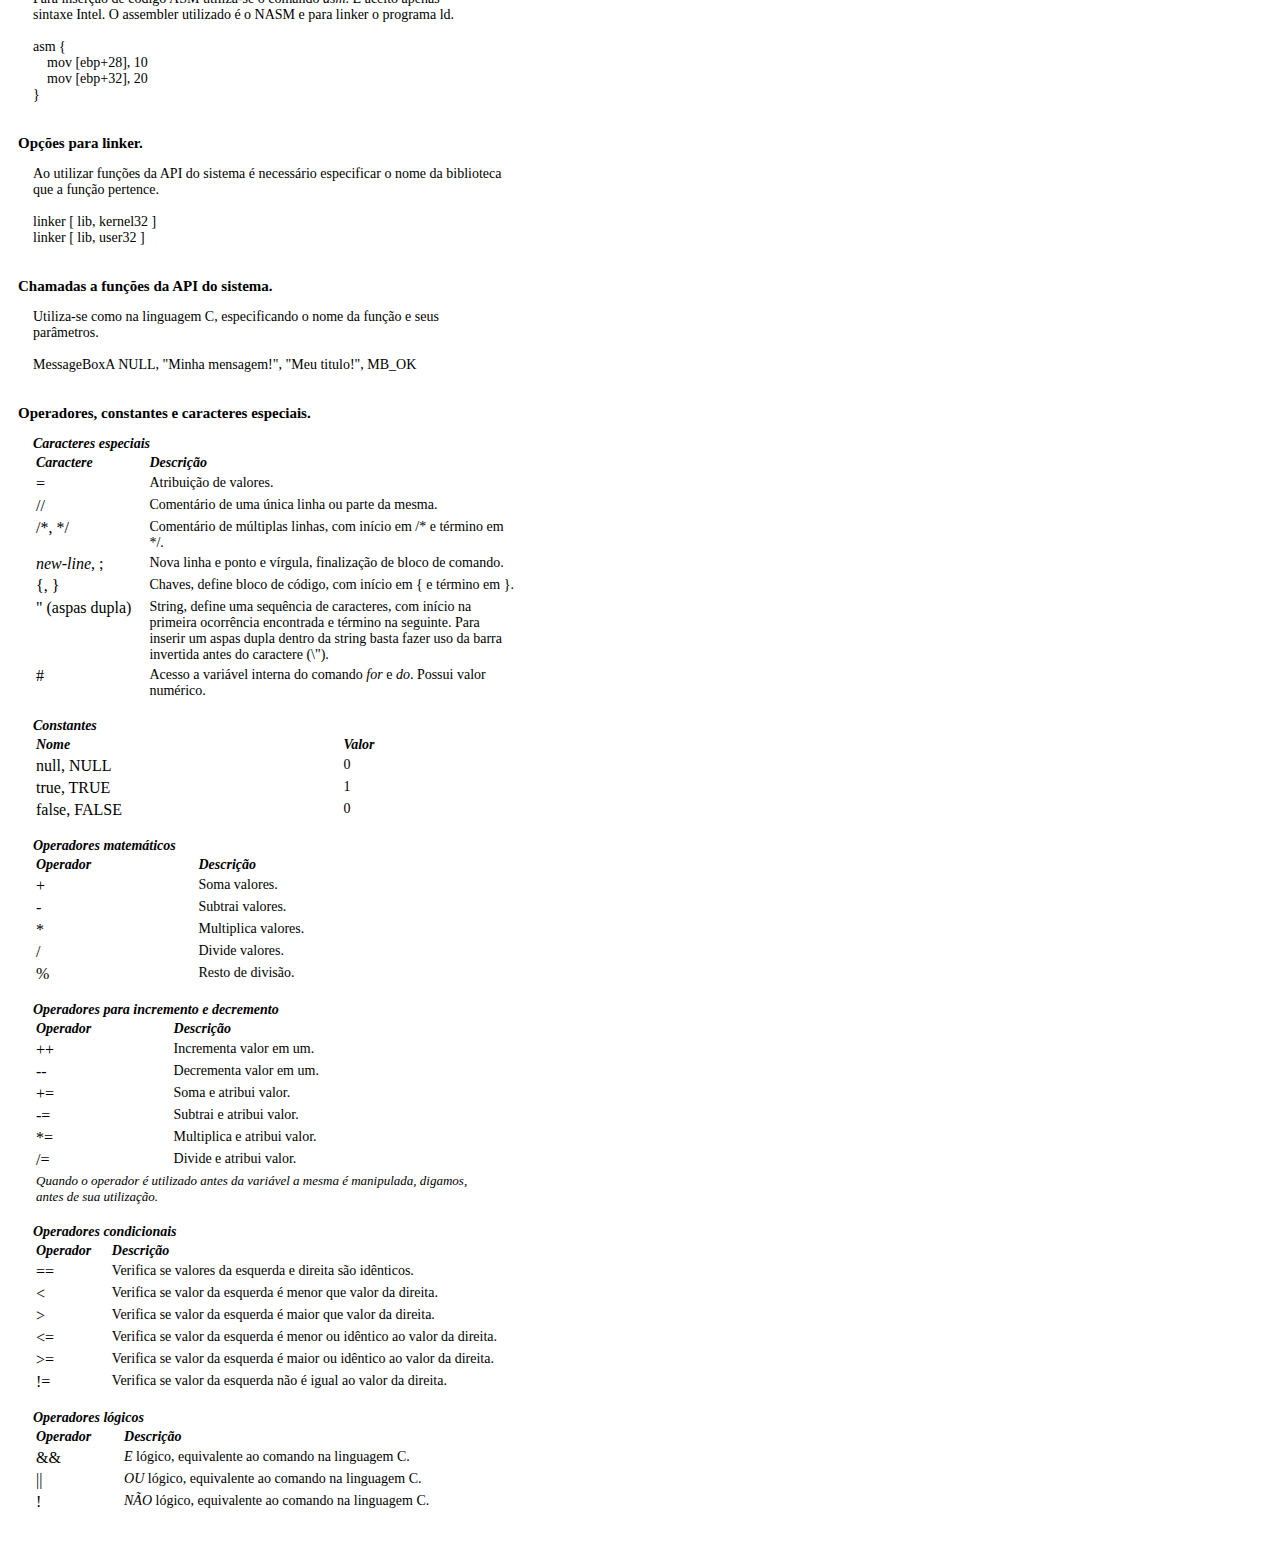
<file: simple-programming-language.html>
<html>
<head>
	<meta charset="utf-8"/>
	<title>SPL referência</title>
	<style>
		body {
			padding: 10px;
		}
		.titulo1 {
			font-size: 15px;
			font-weight: bold;
		}
		.titulo2 {
			font-weight: bold;
			font-style: italic;
		}
		.paragrafo1 {
			padding-left: 15px;
			padding-right: 15px;
			font-size: 14px;
		}
		.ul1 {
			padding-left: 15px;
			padding-right: 15px;
			font-size: 13px;
		}
		.td1 {
			padding-left: 15px;
			padding-right: 15px;
			font-size: 14px;
			vertical-align: top;
		}
		.td2 {
			padding-left: 15px;
			padding-right: 15px;
			font-size: 14px;
		}
		.td3 {
			font-size: 14px;
		}
		.td4 {
			vertical-align: top;
		}
	</style>
</head>
<body>
<div class="topo">
<pre>
 ____    ____    __        
/\  _`\ /\  _`\ /\ \       By SysV
\ \,\L\_\ \ \L\ \ \ \      
 \/_\__ \\ \ ,__/\ \ \  __ 
   /\ \L\ \ \ \/  \ \ \L\ \
   \ `\____\ \_\   \ \____/
    \/_____/\/_/    \/___/ 
                           
 <i>Simple Programming Language</i>
</pre>
</div>
<div class="conteudo">
	<p class="paragrafo1">
		<ul class="ul1">
		<li><a href="#descricao">Descrição</a></li>
		<li><a href="#caracteristicas">Características</a></li>
		<li><a href="#variaveis">Variáveis</a></li>
		<li><a href="#biblioteca">Bibliotecas</a></li>
		<li><a href="#funcoes">Funções</a></li>
		<li><a href="#ponto-de-inicializacao">Ponto de inicialização</a></li>
		<li><a href="#controle-de-fluxo">Controle de fluxo</a></li>
		<li><a href="#acoplamento-de-codigo-asm">Acoplamento de código ASM</a></li>
		<li><a href="#opcoes-linker">Opções para linker</a></li>
		<li><a href="#chamadas-ao-sistema">
			Chamadas a funções da API do sistema</a></li>
		<li><a href="#operadores">
			Operadores, constantes e caracteres especiais</a></li>
		</ul>
	</p>
	<span class="titulo1" id="descricao">Descrição</span>
	<p class="paragrafo1">
		Não foram muitos motivos que levaram a criação da linguagem, porém dentre<br>
		eles esta a possibilidade de ter certo controle sobre a sintaxe, podendo<br>
		desenvolver funcionalidades específicas, deixando a mesma 
		principalmente <br>mais resumida. Como também desenvolver funcionalidades
		voltadas para o <br>cenário da segurança, tornando a linguagem fácil para o
		desenvolvimento <br>de ferramentas e realização de tarefas.
		<br><br>
		Este texto tem como intuito esclarecer algumas questões a respeito da<br>
		linguagem, como também servir de referência para quem faz uso da mesma. 
	</p>
	<br>
	<span class="titulo1" id="caracteristicas">Características</span>
	<p class="paragrafo1">
		<ul>
		<li>Compilada</li>
		<li>Case-sensitive</li>
		<li>Estruturada</li>
		</ul>
	</p>
	<br>
	<span class="titulo1" id="variaveis">
		Variáveis</span>
	<p class="paragrafo1">
		A memória é gerenciada manualmente pelo programador, contudo quando é definida<br>
		alguma string ou valor numérico a variável, a alocação da memória e a atribuição<br>
		dos dados é feita internamente pelo compilador.
		<br><br>
		// Definição de múltiplas variáveis na mesma linha.<br>
		num1 = 0, str1 = null 
		&nbsp;&nbsp;&nbsp;&nbsp;
		// Internamente é feito a alocação de espaço na<br>
		&nbsp;&nbsp;&nbsp;&nbsp;&nbsp;&nbsp;&nbsp;&nbsp;&nbsp;&nbsp;
		&nbsp;&nbsp;&nbsp;&nbsp;&nbsp;&nbsp;&nbsp;&nbsp;&nbsp;&nbsp;
		&nbsp;&nbsp;&nbsp;&nbsp;&nbsp;&nbsp;&nbsp;&nbsp;&nbsp;&nbsp;
		&nbsp;&nbsp;
		// memória e em seguida é atribuído o valor zero a variável.<br><br>
		
		// Utilização...<br>
		variavel = "String here!"<br>
		variavel = 100<br>
		variavel = alloc 256 /* Armazena 256 bytes. */<br>
		variavel = funcN
	</p>
	<br>
	<span class="titulo1" id="biblioteca">
		Bibliotecas.</span>
	<p class="paragrafo1">
		É possível utilizar tanto a biblioteca padrão como bibliotecas externas.<br>
		O nome da biblioteca é o mesmo nome do arquivo sem a extensão. Ao<br>
		referenciar o nome da mesma o compilador procura o arquivo, se não <br>
		existir procura na biblioteca padrão. Para definição utiliza-se o comando<br>
		<i>req</i>.<br><br>
		
		req io // Utilização da biblioteca padrão de entrada e saída.<br>
		req minha-lib // Utiliza biblioteca própria.<br>
		req dir/lib-A // Utiliza biblioteca própria armazenada em diretório.<br>
	</p>
	<br>
	<span class="titulo1" id="funcoes">
		Funções</span>
	<p class="paragrafo1">
		Para declaração de funções usamos o comando <i>def</i> e todo código entre <br>as chaves { e } é parte da função.<br><br>
	
		// Exemplo 1<br>
		def functionZero{/* Code here... */}<br><br>
		
		// Exemplo 2<br>
		def functionOne <br>
		{ /* Code here... */ }<br><br>

		// Exemplo 3<br>
		def functionTwo (valor1, valor2) {<br>
			&nbsp;&nbsp;&nbsp;&nbsp;
			ret valor1 + valor2<br>
		}<br><br>

		// Exemplo 4<br>
		def<br>
		functionThree <br>
		(param1, param2, paramN) {<br>
			&nbsp;&nbsp;&nbsp;&nbsp;
			// Code here...<br>
		}<br><br>

		// Exemplo 5<br>
		def functionFour<br>
		(valora, <br>
		valorb)<br>
		{<br>
			&nbsp;&nbsp;&nbsp;&nbsp;
			// Code here...<br>
		}<br><br>
		Para retornar dados utiliza-se o comando <i>ret</i>.<br><br>
		
		// Passagem de parâmetros para função.<br>
		def functionHere (valor1, valor2) {<br>
			&nbsp;&nbsp;&nbsp;&nbsp;
			valor3 = valor1 + valor2<br>
			&nbsp;&nbsp;&nbsp;&nbsp;
			ret valor3 // Retorna resultado da soma.<br>
		}<br>
	</p>
	<br>
	<span class="titulo1" id="ponto-de-inicializacao">
		Ponto de inicialização.</span>
	<p class="paragrafo1">
		Como na linguagem C, é necessário definir o ponto de inicialização<br>
		da aplicação, no caso utilizando a função <i>entry</i>.<br><br>
		
		def entry {<br>
			&nbsp;&nbsp;&nbsp;&nbsp;
			// Code here...<br>
		}<br>
	</p>
	<br>
	<span class="titulo1" id="controle-de-fluxo">
		Controle de fluxo</span>
	<p class="paragrafo1">
		<table border="0" style="width:500px;">
		<tr>
			<td class="td3"><b><i>Comando</i></b></td>
			<td class="td2"><b><i>Descrição</i></b></td>
		</tr>
		<tr>
			<td class="td4">if</td>
			<td class="td1">Se condição for verdadeira executa bloco de código. <br><br><i>if</i> (CONDIÇÃO) <i>{</i><br>
			&nbsp;&nbsp;&nbsp;&nbsp;
			// Bloco de código...<br>
			}<br><br></td>
		</tr>
		<tr>
			<td class="td4">elif</td>
			<td class="td1">
				Quando vazio executa bloco padrão (comportamento como do comando <i>else</i> da linguagem C), o bloco apenas é executado se não existir nenhuma ocorrência anterior.<br><br>
				<i>elif</i> { <i><br>
				&nbsp;&nbsp;&nbsp;&nbsp;
				//code here!</i> <br>
				}<br><br>
				Quando é passado parâmetros, ou seja, algum bloco de condições, a sequência de <i>if</i>s finaliza com a primeira ocorrência encontrada.<br><br>
				<i>elif</i> (CONDIÇÃO) { <br>
				&nbsp;&nbsp;&nbsp;&nbsp;
				<i>// code here...</i> (comportamento como <br>
				&nbsp;&nbsp;&nbsp;&nbsp;
				// do comando <i>else if</i> da linguagem C).<br>
				}<br>
				<br>
			</td>
		</tr>
		<tr>
			<td class="td4">for</td>
			<td class="td1">
				Mesmo funcionamento que o comando na linguagem C, mas com alguns adicionais. O bloco condicional é apenas necessário declara-lo se realmente for utilizar o mesmo. Por exemplo, para um bloco com repetições infinitas podemos fazer da seguinte maneira.<br><br>
				for { <br>
				&nbsp;&nbsp;&nbsp;&nbsp;
				// code here!<br>
				}<br><br>
				
				Outra característica é a utilização de sua variável interna. 
				Internamente ao utilizar o comando for é declarado uma variável 
				inicializada em 0 e incrementada em 1 a cada execução do bloco de 
				código. Para acessar a mesma basta utilizar o caractere # (jogo da velha).<br><br>
				
				// Imprime números de 0 a 9 utilizando a <br>
				// variável interna do comando for.<br>
				for {<br>
					&nbsp;&nbsp;&nbsp;&nbsp;
					// Code here...<br>
					&nbsp;&nbsp;&nbsp;&nbsp;
					if (# == 9)<br>
					&nbsp;&nbsp;&nbsp;&nbsp;
					&nbsp;&nbsp;&nbsp;&nbsp;
						break;<br>
				}<br><br>
				
				Outros exemplos...<br>Imprimir números de 0 a 9...<br><br>
				for (a=0; a<=9; a++) <br>
					&nbsp;&nbsp;&nbsp;&nbsp;
					// Code here...<br>
				<br>
				Utilização de múltiplas variáveis.<br><br>
				for (a=0,b=1,c=2; a<=9; a++,b+=2,c+=3) <br>
					&nbsp;&nbsp;&nbsp;&nbsp;
					// Code here...<br>
				<br>
			</td>
		</tr>
		<tr>
			<td class="td4">break</td>
			<td class="td1">
				Encerra a execução do comando for, pulando para o bloco de código seguinte.<br><br>
			</td>
		</tr>
		<tr>
			<td class="td4">continue</td>
			<td class="td1">
				Pula para início do comando for.<br><br>
			</td>
		</tr>
		<tr>
			<td class="td4">do</td>
			<td class="td1">
				Quase idêntico ao comando for, com a diferença onde o bloco de código é executado ao menos uma vez antes de verificar o bloco de condições do comando.<br><br>
				
				do {<br>
				&nbsp;&nbsp;&nbsp;&nbsp;
					// Code here!<br>
				} (CONDIÇÃO);<br>
			</td>
		</tr>
		</table>
	</p>
	<br>
	<span class="titulo1" id="acoplamento-de-codigo-asm">
		Acoplamento de código ASM.</span>
	<p class="paragrafo1">
		Para inserção de código ASM utiliza-se o comando <i>asm</i>.
		É aceito apenas <br>sintaxe Intel. O assembler utilizado é o NASM e para linker o programa ld.
		<br>
		<br>
		asm {<br>
			&nbsp;&nbsp;&nbsp;&nbsp;mov [ebp+28], 10<br>
			&nbsp;&nbsp;&nbsp;&nbsp;mov [ebp+32], 20<br>
		}<br>
	</p>
	<br>
	<span class="titulo1" id="opcoes-linker">
		Opções para linker.</span>
	<p class="paragrafo1">
		Ao utilizar funções da API do sistema é necessário especificar o nome da 
		biblioteca<br> que a função pertence.
		<br>
		<br>
		linker [ lib, kernel32 ]<br>
		linker [ lib, user32 ]<br>
	</p>
	<br>
	<span class="titulo1" id="chamadas-ao-sistema">
		Chamadas a funções da API do sistema.</span>
	<p class="paragrafo1">
		Utiliza-se como na linguagem C, especificando o nome da função e seus<br>
		parâmetros.<br><br>
		MessageBoxA NULL, "Minha mensagem!", "Meu titulo!", MB_OK<br>
	</p>
	<br>
	<span class="titulo1" id="operadores">
		Operadores, constantes e caracteres especiais.</span>
	<p class="paragrafo1">
		<span class="titulo2">Caracteres especiais</span><br>
		<table border="0" style="width:500px;">
		<tr>
			<td class="td3"><b><i>Caractere</i></b></td>
			<td class="td2"><b><i>Descrição</i></b></td>
		</tr>
		<tr>
			<td class="td4">=</td>
			<td class="td1">Atribuição de valores.<br></td>
		</tr>
		<tr>
			<td class="td4">//</td>
			<td class="td1">Comentário de uma única linha ou parte da mesma.<br></td>
		</tr>
		<tr>
			<td class="td4">/*, */</td>
			<td class="td1">Comentário de múltiplas linhas, com início em /* e término em */.<br></td>
		</tr>
		<tr>
			<td class="td4"><i>new-line</i>, ;</td>
			<td class="td1">Nova linha e ponto e vírgula, finalização de bloco de comando.<br></td>
		</tr>
		<tr>
			<td class="td4">{, }</td>
			<td class="td1">Chaves, define bloco de código, com início em { e término em }.<br></td>
		</tr>
		<tr>
			<td class="td4">"&nbsp;(aspas&nbsp;dupla)</td>
			<td class="td1">String, define uma sequência de caracteres, com início na primeira ocorrência encontrada e término na seguinte. Para inserir um aspas dupla dentro da string basta fazer uso da barra invertida antes do caractere (\").<br></td>
		</tr>
		<tr>
			<td class="td4">#</td>
			<td class="td1">Acesso a variável interna do comando <i>for</i> e <i>do</i>. Possui valor numérico.<br></td>
		</tr>
		</table>
		
		<br>
		<span class="titulo2">Constantes</span><br>
		<table border="0" style="width:500px;">
		<tr>
			<td class="td3"><b><i>Nome</i></b></td>
			<td class="td2"><b><i>Valor</i></b></td>
		</tr>
		<tr>
			<td class="td4">null, NULL</td>
			<td class="td1">0<br></td>
		</tr>
		<tr>
			<td class="td4">true, TRUE</td>
			<td class="td1">1<br></td>
		</tr>
		<tr>
			<td class="td4">false, FALSE</td>
			<td class="td1">0<br></td>
		</tr>
		</table>
		
		<br>
		<span class="titulo2">Operadores matemáticos</span><br>
		<table border="0" style="width:500px;">
		<tr>
			<td class="td3"><b><i>Operador</i></b></td>
			<td class="td2"><b><i>Descrição</i></b></td>
		</tr>
		<tr>
			<td class="td4">+</td>
			<td class="td1">Soma valores.<br></td>
		</tr>
		<tr>
			<td class="td4">-</td>
			<td class="td1">Subtrai valores.<br></td>
		</tr>
		<tr>
			<td class="td4">*</td>
			<td class="td1">Multiplica valores.<br></td>
		</tr>
		<tr>
			<td class="td4">/</td>
			<td class="td1">Divide valores.<br></td>
		</tr>
		<tr>
			<td class="td4">%</td>
			<td class="td1">Resto de divisão.<br></td>
		</tr>
		</table>
		
		<br>
		<span class="titulo2">Operadores para incremento e decremento</span><br>
		<table border="0" style="width:500px;">
		<tr>
			<td class="td3"><b><i>Operador</i></b></td>
			<td class="td2"><b><i>Descrição</i></b></td>
		</tr>
		<tr>
			<td class="td4">++</td>
			<td class="td1">Incrementa valor em um.<br></td>
		</tr>
		<tr>
			<td class="td4">--</td>
			<td class="td1">Decrementa valor em um.<br></td>
		</tr>
		<tr>
			<td class="td4">+=</td>
			<td class="td1">Soma e atribui valor.<br></td>
		</tr>
		<tr>
			<td class="td4">-=</td>
			<td class="td1">Subtrai e atribui valor.<br></td>
		</tr>
		<tr>
			<td class="td4">*=</td>
			<td class="td1">Multiplica e atribui valor.<br></td>
		</tr>
		<tr>
			<td class="td4">/=</td>
			<td class="td1">Divide e atribui valor.<br></td>
		</tr>
		<tr>
			<td class="td4" colspan="2">
				<i style="font-size:13px;">
					Quando o operador é utilizado antes da variável a mesma é manipulada, digamos,<br> antes de sua utilização.
				</i>
			</td>
		</tr>
		</table>
		
		<br>
		<span class="titulo2">Operadores condicionais</span><br>
		<table border="0" style="width:500px;">
		<tr>
			<td class="td3"><b><i>Operador</i></b></td>
			<td class="td2"><b><i>Descrição</i></b></td>
		</tr>
		<tr>
			<td class="td4">==</td>
			<td class="td1">Verifica se valores da esquerda e direita são idênticos.<br></td>
		</tr>
		<tr>
			<td class="td4">&lt;</td>
			<td class="td1">Verifica se valor da esquerda é menor que valor da direita.<br></td>
		</tr>
		<tr>
			<td class="td4">&gt;</td>
			<td class="td1">Verifica se valor da esquerda é maior que valor da direita.<br></td>
		</tr>
		<tr>
			<td class="td4">&lt;=</td>
			<td class="td1">Verifica se valor da esquerda é menor ou idêntico ao  valor da direita.<br></td>
		</tr>
		<tr>
			<td class="td4">&gt;=</td>
			<td class="td1">Verifica se valor da esquerda é maior ou idêntico ao  valor da direita.<br></td>
		</tr>
		<tr>
			<td class="td4">!=</td>
			<td class="td1">Verifica se valor da esquerda não é igual ao valor da direita.<br></td>
		</tr>
		</table>
		<br>
		<span class="titulo2">Operadores lógicos</span><br>
		<table border="0" style="width:500px;">
		<tr>
			<td class="td3"><b><i>Operador</i></b></td>
			<td class="td2"><b><i>Descrição</i></b></td>
		</tr>
		<tr>
			<td class="td4">&&</td>
			<td class="td1"><i>E</i> lógico, equivalente ao comando na linguagem C.<br></td>
		</tr>
		<tr>
			<td class="td4">||</td>
			<td class="td1"><i>OU</i> lógico, equivalente ao comando na linguagem C.<br></td>
		</tr>
		<tr>
			<td class="td4">!</td>
			<td class="td1"><i>NÃO</i> lógico, equivalente ao comando na linguagem C.<br></td>
		</tr>
		</table>
	</p>
	<br>
</div>
</body>
</html>
</file>
